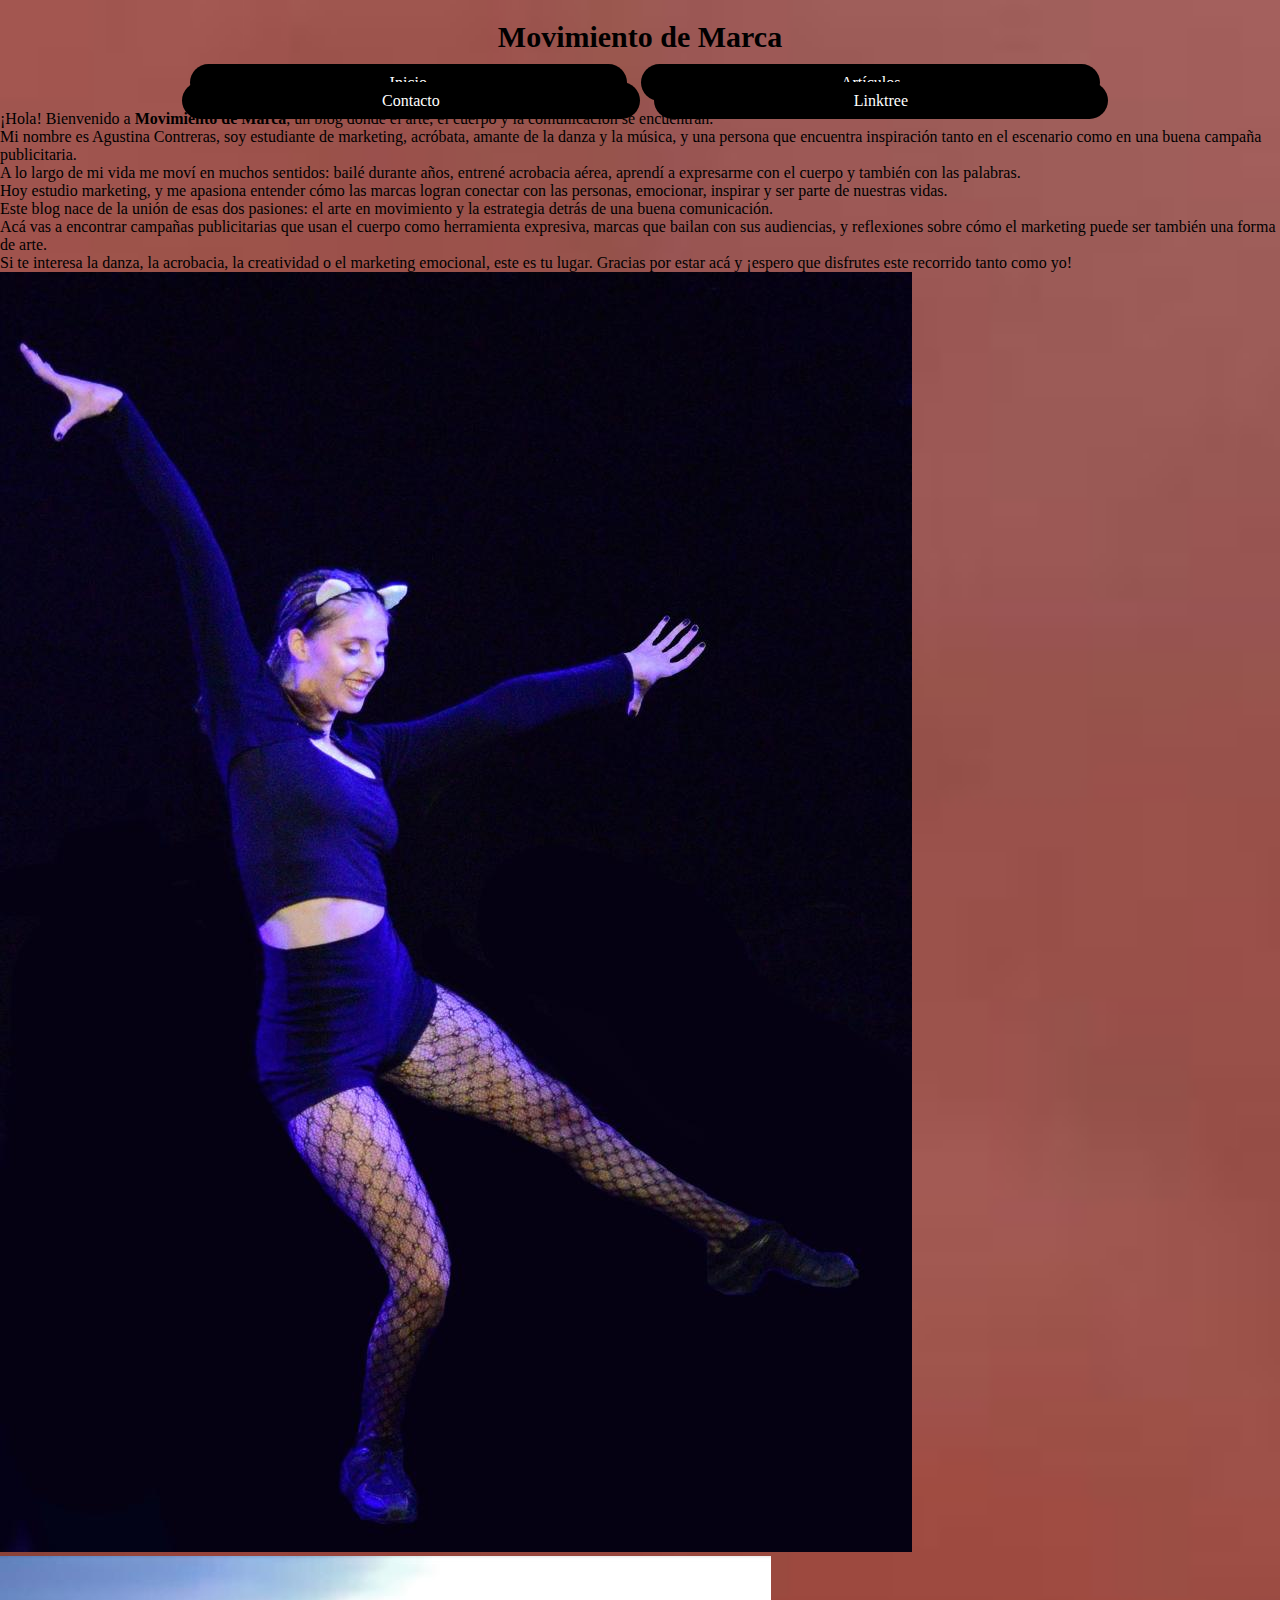
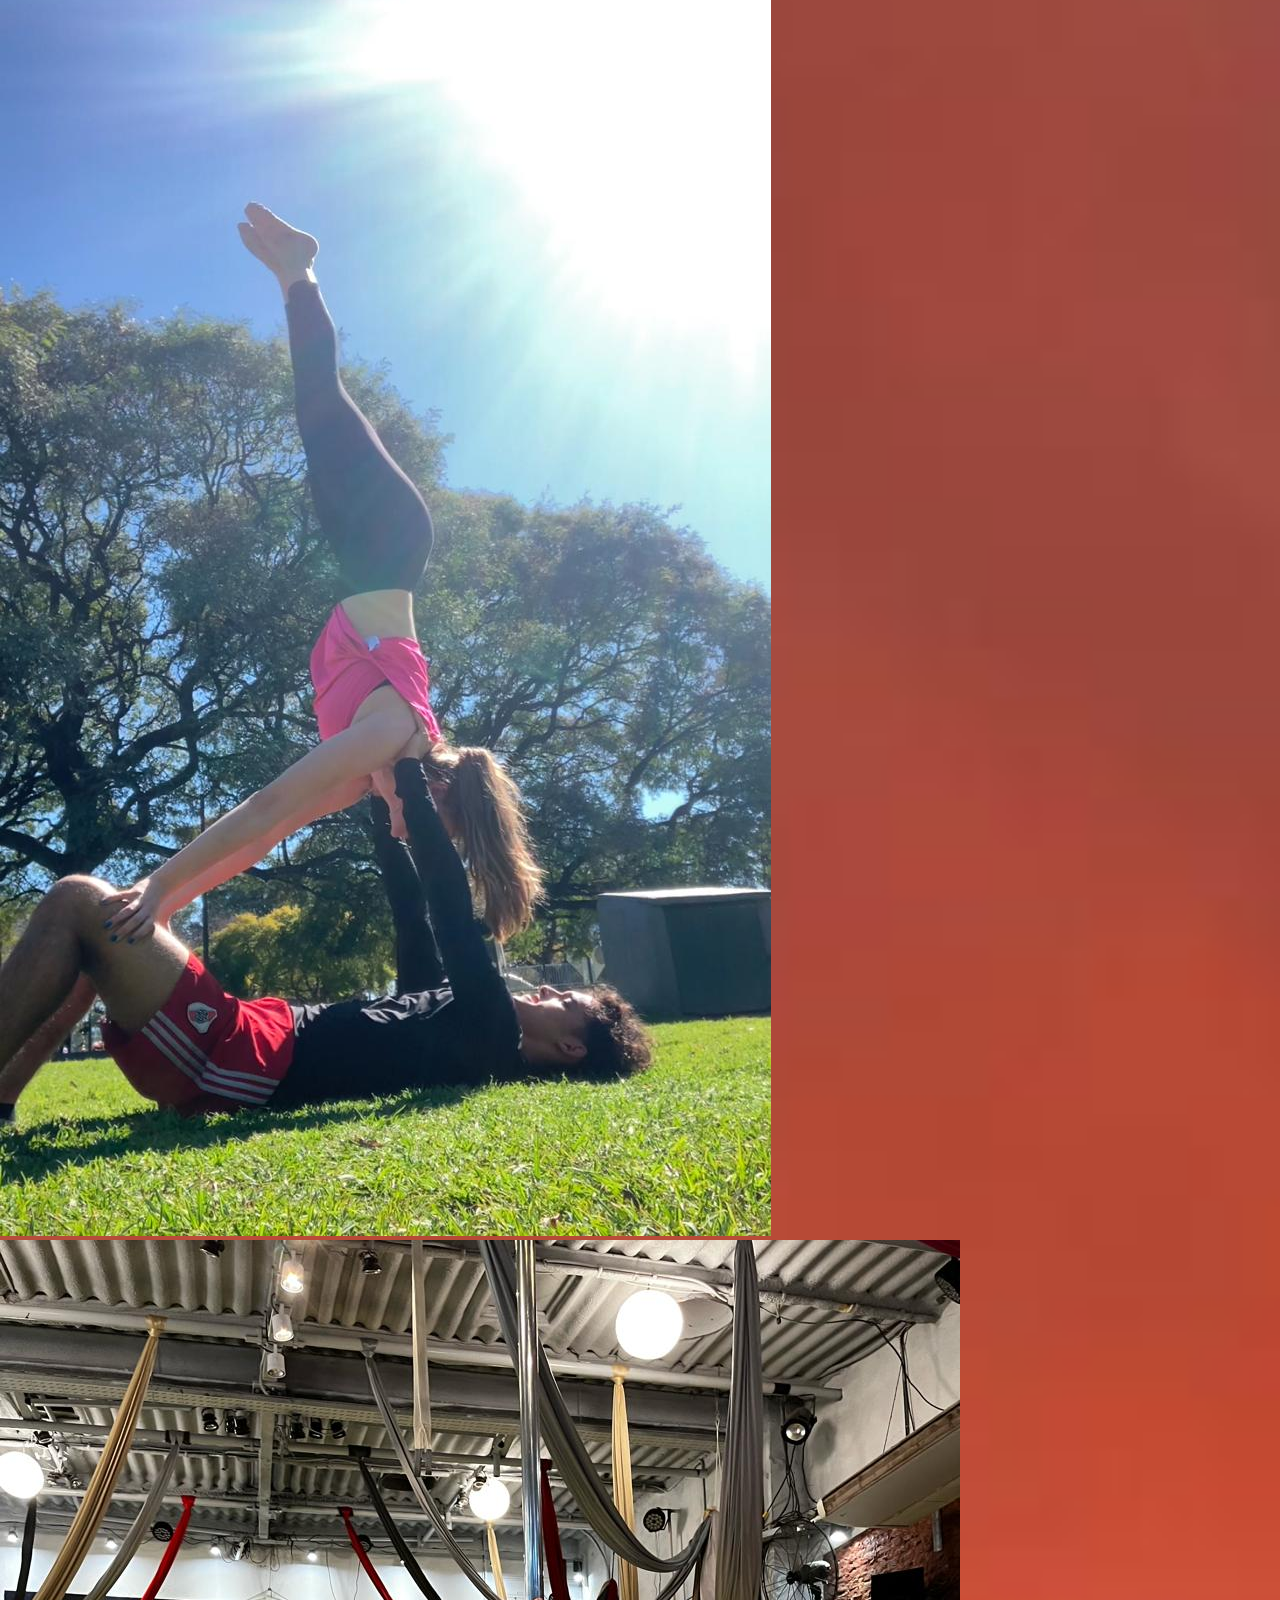
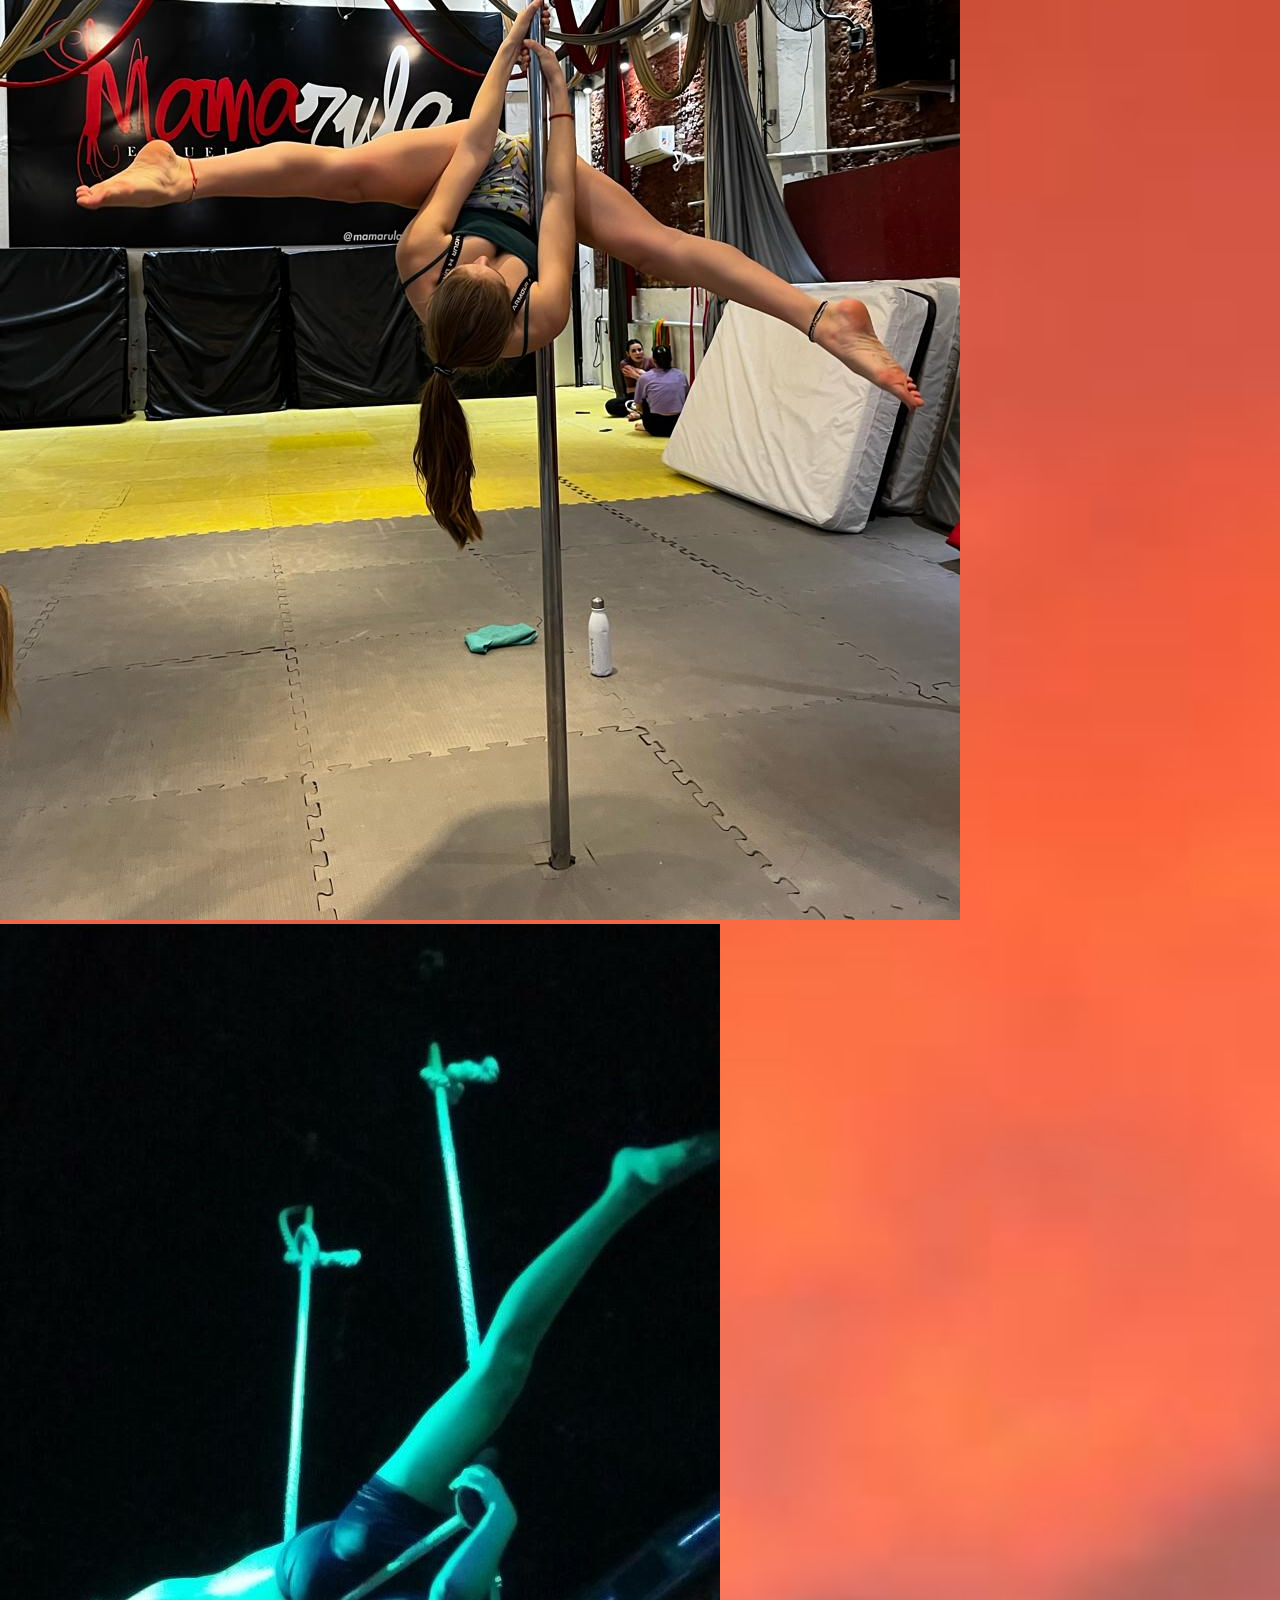
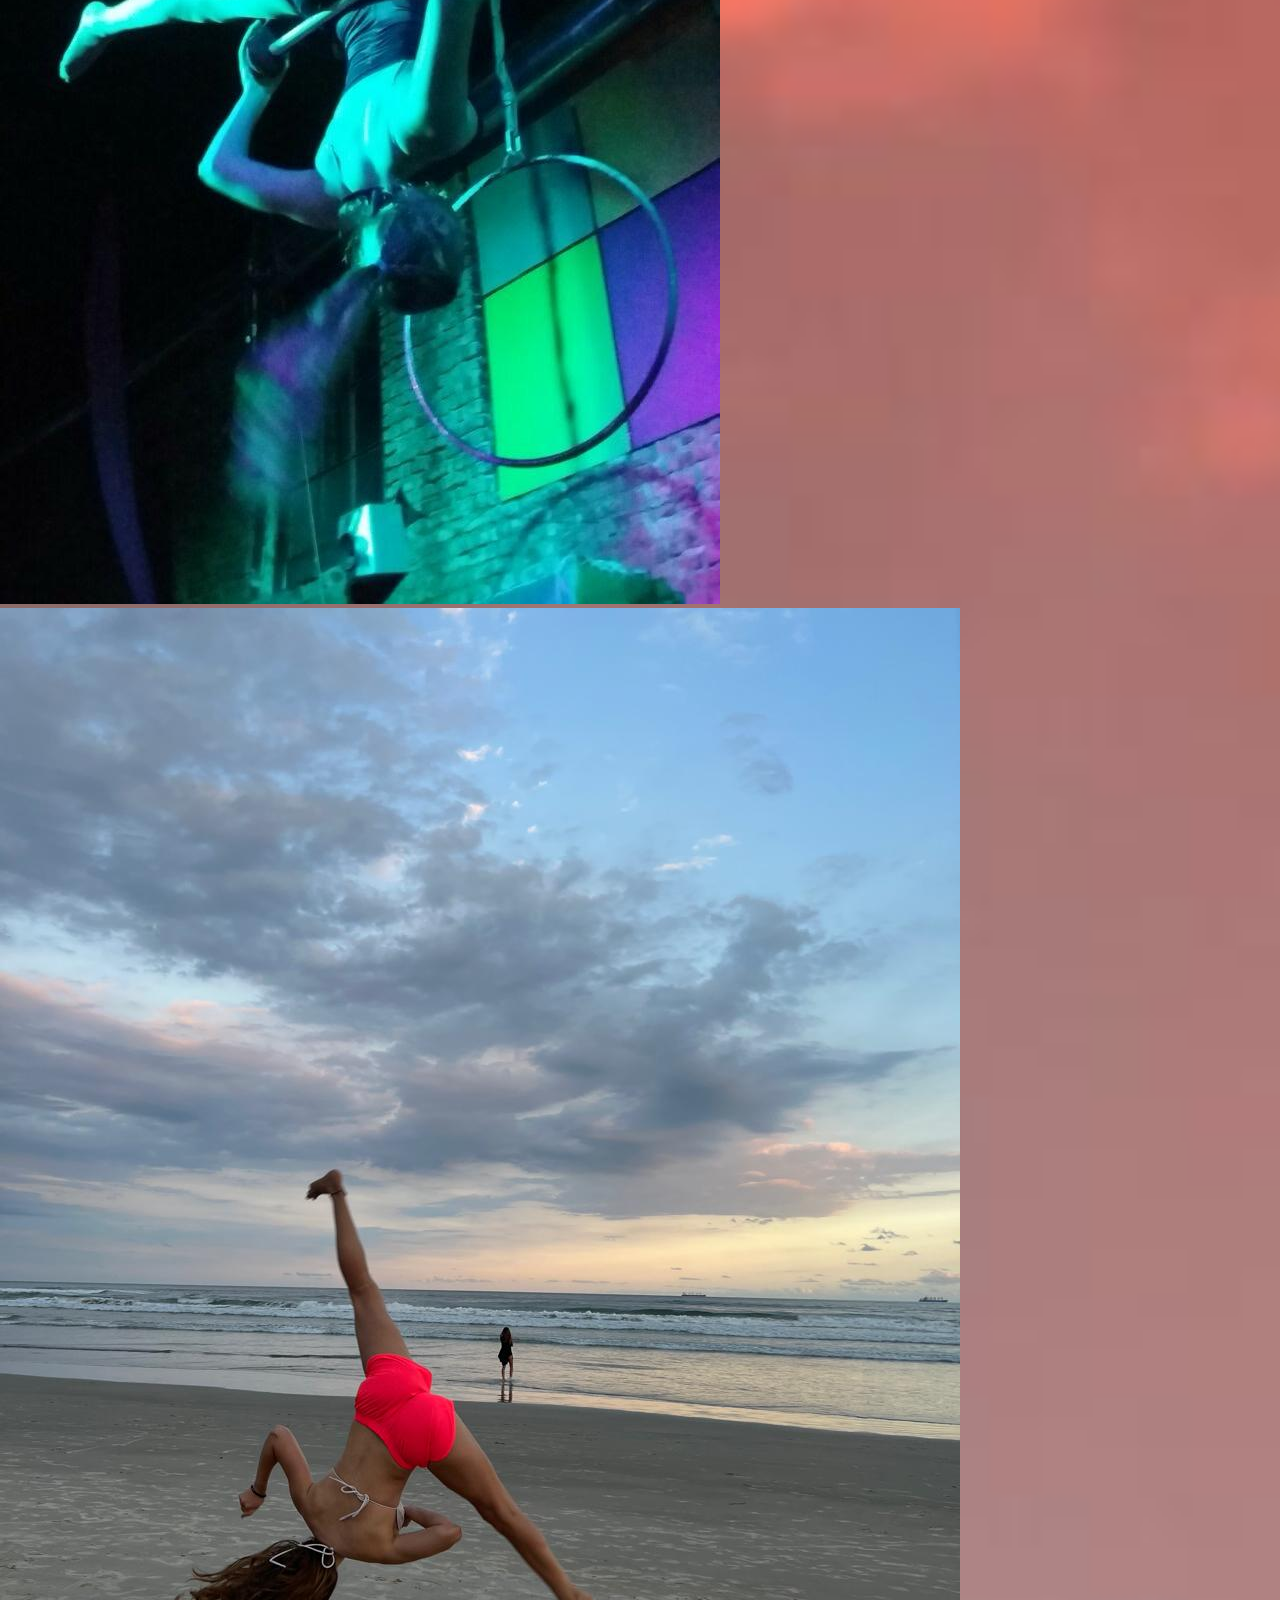
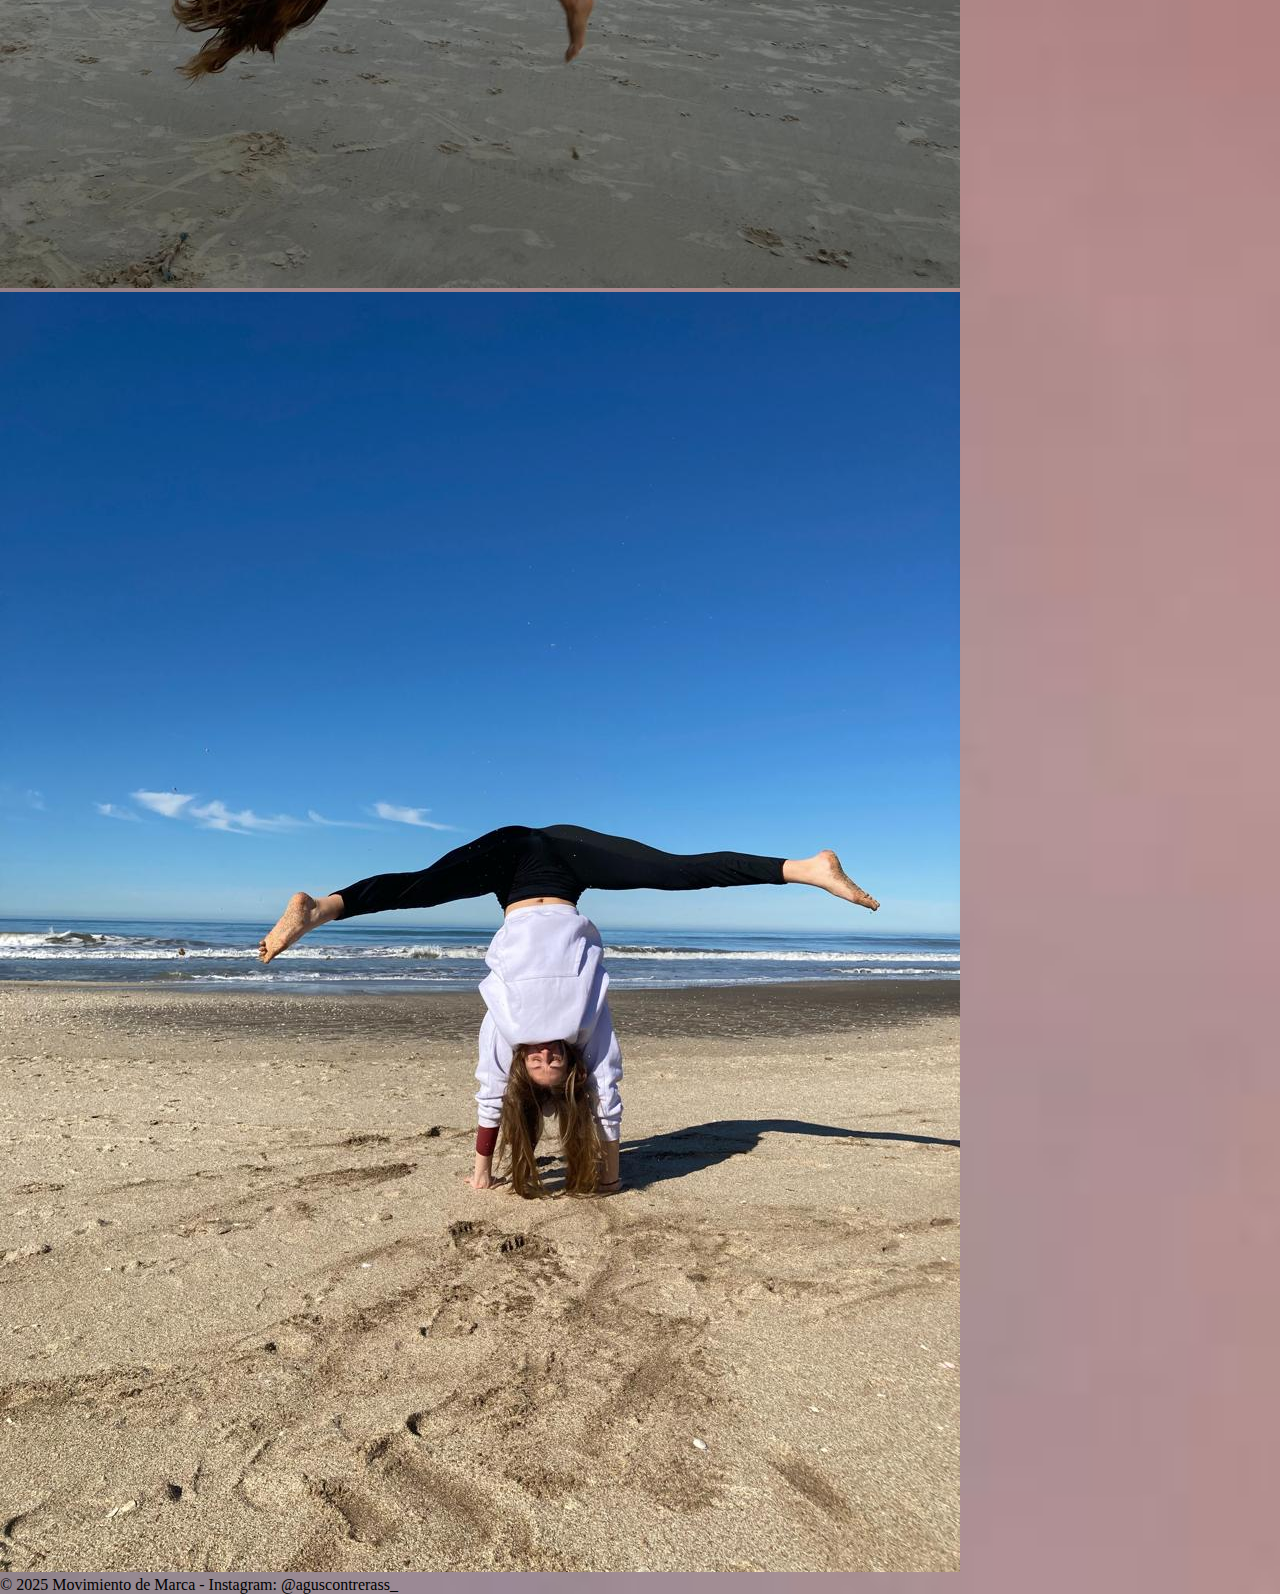
<file: index.html>
<!DOCTYPE html>
<html lang="es">
<head>
  <meta charset="UTF-8">
  <meta name="viewport" content="width=device-width, initial-scale=1.0">
  <title>Movimiento de Marca</title>
  <link rel="stylesheet" href="style.css">
  <link rel="shortcut icon" href="iconos/ballerina_icon.ico" type="image/x-icon">
</head>
<body>

  <header>
    <h1>Movimiento de Marca</h1>
    <nav>
      <ul>
        <li><a href="index.html">Inicio</a></li>
        <li><a href="articulos.html">Artículos</a></li>
        <li><a href="contacto.html">Contacto</a></li>
        <li><a href="Linktree/index.html">Linktree</a></li>
      </ul>
    </nav>
  </header>

  <main>
    <section class="intro">
  <p>
    ¡Hola! Bienvenido a <strong>Movimiento de Marca</strong>, un blog donde el arte, el cuerpo y la comunicación se encuentran. <br>
    Mi nombre es Agustina Contreras, soy estudiante de marketing, acróbata, amante de la danza y la música, y una persona que encuentra inspiración tanto en el escenario como en una buena campaña publicitaria. <br>
    A lo largo de mi vida me moví en muchos sentidos: bailé durante años, entrené acrobacia aérea, aprendí a expresarme con el cuerpo y también con las palabras. <br>Hoy estudio marketing, y me apasiona entender cómo las marcas logran conectar con las personas, emocionar, inspirar y ser parte de nuestras vidas. <br>
    Este blog nace de la unión de esas dos pasiones: el arte en movimiento y la estrategia detrás de una buena comunicación. <br>Acá vas a encontrar campañas publicitarias que usan el cuerpo como herramienta expresiva, marcas que bailan con sus audiencias, y reflexiones sobre cómo el marketing puede ser también una forma de arte. <br>
    Si te interesa la danza, la acrobacia, la creatividad o el marketing emocional, este es tu lugar. Gracias por estar acá y ¡espero que disfrutes este recorrido tanto como yo!
  </p>
  <img src="imagenes/WhatsApp Image 2025-05-21 at 17.25.47 (5).jpeg" alt="img">
   <img src="imagenes/WhatsApp Image 2025-05-21 at 17.20.45.jpeg" alt="img">
   <img src="imagenes/WhatsApp Image 2025-05-21 at 17.21.57.jpeg" alt="">
   <img src="imagenes/WhatsApp Image 2025-05-21 at 17.25.47 (1).jpeg" alt="">
   <img src="imagenes/WhatsApp Image 2025-05-21 at 17.25.47 (2).jpeg" alt="">
   <img src="imagenes/WhatsApp Image 2025-05-21 at 17.25.47 (3).jpeg" alt="">
</section>
  </main>

  <footer>
    <p>&copy; 2025 Movimiento de Marca - Instagram: @aguscontrerass_</p>
  </footer>

</body>
</html>
</file>
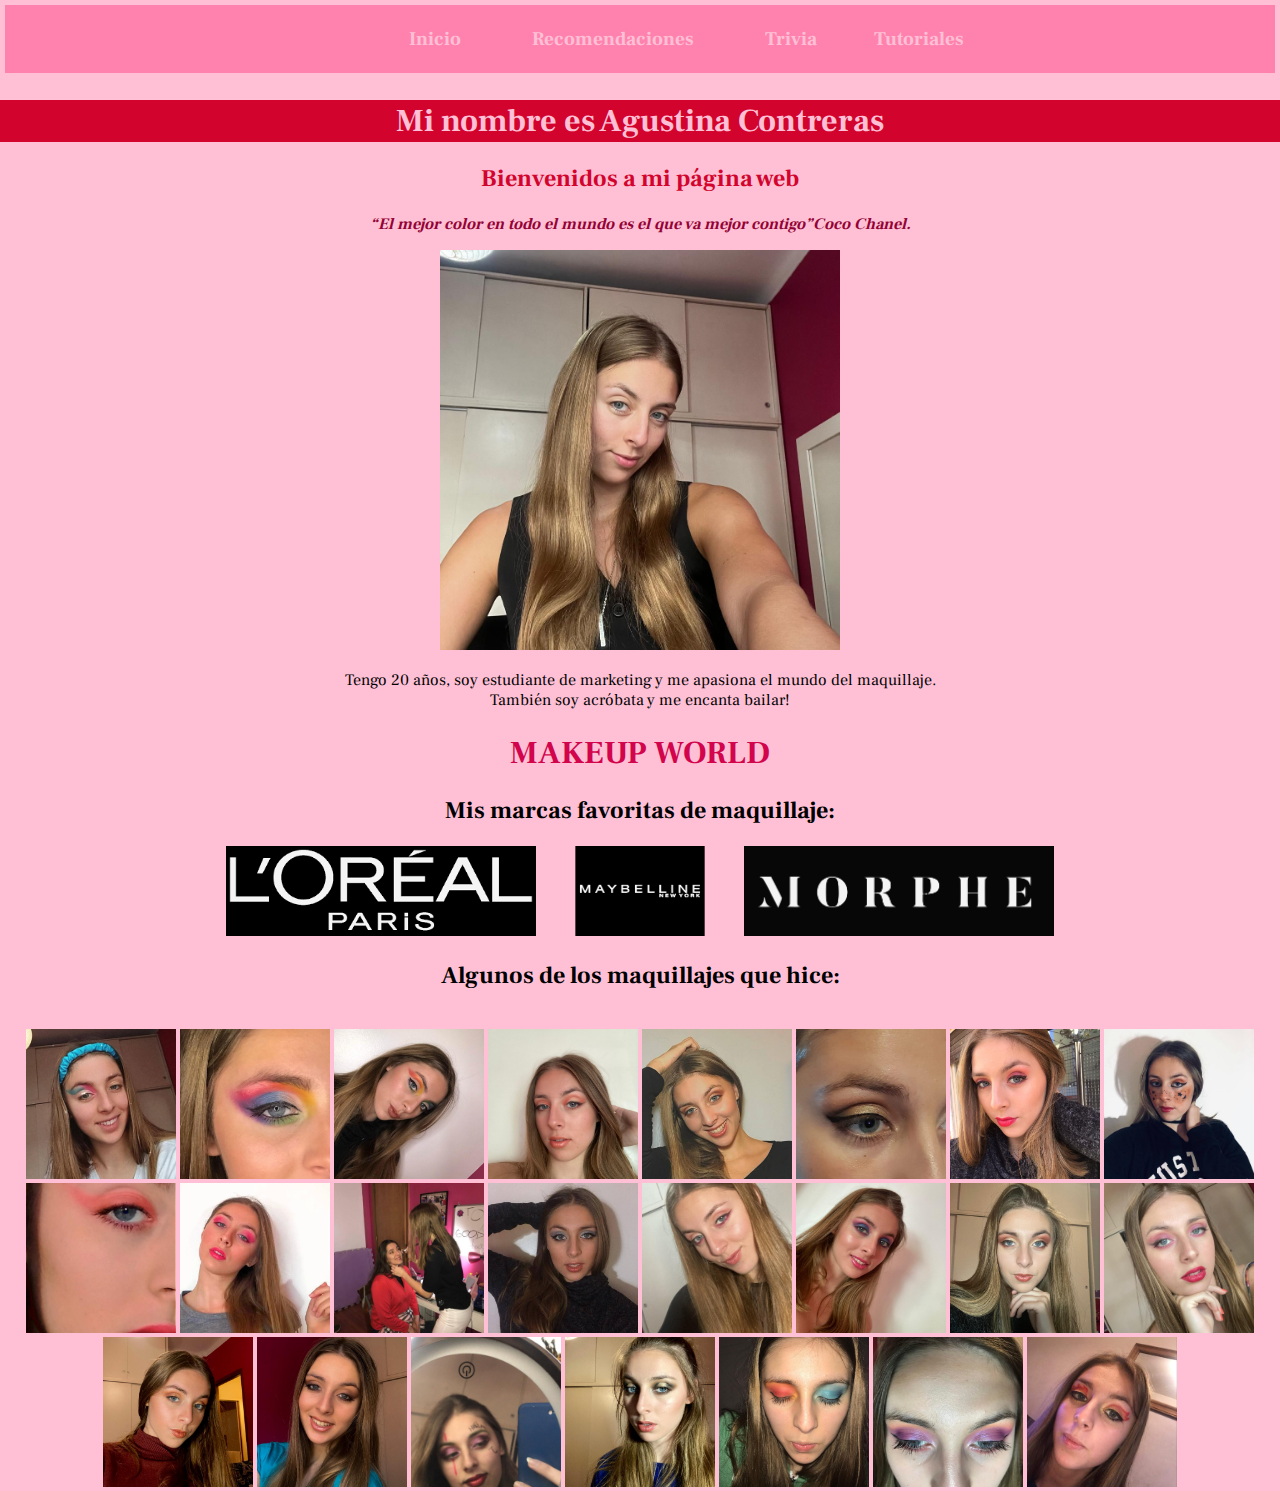
<file: identikit/index.html>
<!DOCTYPE html>
<html lang="es">
<head>
    <meta charset="UTF-8">
    <meta name="viewport" content="width=device-width, initial-scale=1.0">
    <title>Mi página web</title>
    <link rel="shortcut icon" href="iconos/icono.ico" type="image/x-icon">
    <style>
        img {
            width: 150px;
            height: 150px;
            object-fit: cover;
            align-items: center;
        }
        #Mifoto {
            width: 400px;
            height: 400px;
        }
        body{
           background-color:#ffc0d6;
           margin: 0;
        }
        nav {
            background-color: #ff82ae;
            text-align: center;
            font-size: larger;
            border:#ffc0d6 solid 5px;
            border-radius: 5px;
            font-family: "Frank Ruhl Libre", serif;
        }
        #nombre {
            background-color: #D2042D;
            text-align: center;
            color: #ffc0d6;
            font-family: "Frank Ruhl Libre", serif;
            
        }
        h2 {
            text-align: center;
            font-family: "Frank Ruhl Libre", serif;
        }
        p {
            text-align: center;
            font-family: "Frank Ruhl Libre", serif;

        }
        .frase{
            text-align: center;
            color: #930335;
            font-family:"Frank Ruhl Libre", serif;
            font-style: italic;
        }
        blockquote {
            text-align: center;
            font-family: "Frank Ruhl Libre", serif;

        }
        .makeup {
            color: #d2044c;
            text-align: center;
            font-family: "Frank Ruhl Libre", serif;

        }
        .bienvenidos {
            color:#D2042D;
            text-align: center;
            font-family: "Frank Ruhl Libre", serif;

        }
        #logo {
            width:200px;
            height: 90px;
            
        }
        #logo2 {
            width: 310px;
            height: 90px;
            text-decoration: none;
        }
        #logo3{
            width:310px;
            height: 90px;
            text-decoration: none;
        }
        a {
            text-decoration: none;
            color:#ffc0d6;
        }
    </style>
    <link rel="preconnect" href="https://fonts.googleapis.com">
    <link rel="preconnect" href="https://fonts.gstatic.com" crossorigin>
    <link href="https://fonts.googleapis.com/css2?family=Frank+Ruhl+Libre:wght@300..900&display=swap" rel="stylesheet">
    <link rel="preconnect" href="https://fonts.googleapis.com">

<link rel="preconnect" href="https://fonts.gstatic.com" crossorigin>
<link href="https://fonts.googleapis.com/css2?family=Frank+Ruhl+Libre:wght@300..900&family=Libre+Caslon+Text:ital,wght@0,400;0,700;1,400&display=swap" rel="stylesheet">

</head>
<body>
    <nav>
        <ul>
            <table align="center" width="50%">
                <tr>
                    <td width="33%"><a href="index.html"><strong>Inicio</strong></a></td>
                    <td width="33%"><a href="tabla.html"><strong>Recomendaciones</strong></a></td>
                    <td width="33%"><a href="trivia.html"><strong>Trivia</strong></a></td>
                    <td width="33%"><a href="tutoriales 1.html"><strong>Tutoriales</strong></a></td>
                </tr>
            </table>
        </ul>
    </nav>
    <h1 id="nombre">Mi nombre es Agustina Contreras</h1>
    <h2 class="bienvenidos">Bienvenidos a mi página web</h2>
    <blockquote class="frase"><strong>“El mejor color en todo el mundo es el que va mejor contigo”Coco Chanel.</strong></blockquote>
    <center><img id="Mifoto"src="imagenes/Mi foto.jpeg" alt="Fotografía de Agustina Contreras"</center>
    <blockquote>Tengo 20 años, soy estudiante de marketing y me apasiona el mundo del maquillaje. <br> También soy acróbata y me encanta bailar!</blockquote>
    <h1 class="makeup">MAKEUP WORLD</h1>
    <h2>Mis marcas favoritas de maquillaje:</h2>
    <a  href="https://www.loreal-paris.es/"target="_blank">
        <img id="logo3"src="iconos/loreal2.png" alt="Icono de loreal">
    </a>
    <a  href="https://www.maybelline.com.ar/"target="_blank">
        <img id="logo" src="iconos/Maybelline-Emblema.png" alt="Icono de maybelline">
    </a>
    <a  href="https://www.morphe.com/"target="_blank">
        <img id="logo2" src="iconos/Morphe Cosmetics Logo.png" alt="Icono de morphe">
    </a>
    <h2>Algunos de los maquillajes que hice:</h2> <br>
    <a href="https://www.instagram.com/aguscontreras_makeup/"target="_blank">
    <img src="imagenes/makeup1.jpeg" alt="Maquillaje" width="100">
    <img src="imagenes/makeup2.jpeg" alt="Maquillaje" width="100">
    <img src="imagenes/makeup22.jpeg" alt="Maquillaje" width="100">
    <img src="imagenes/makeup23.jpeg" alt="Maquillaje" width="100">
    <img src="imagenes/makeup5.jpeg" alt="Maquillaje" width="100">
    <img src="imagenes/makeup6.jpeg" alt="Maquillaje" width="100">
    <img src="imagenes/makeup7.jpeg" alt="Maquillaje" width="100">
    <img src="imagenes/makeup8.jpeg" alt="Maquillaje" width="100">
    <img src="imagenes/makeup9.jpeg" alt="Maquillaje" width="100">
    <img src="imagenes/makeup10.jpeg" alt="Maquillaje" width="100">
    <img src="imagenes/makeup11.jpeg" alt="Maquillaje" width="100">
    <img src="imagenes/makeup12.jpeg" alt="Maquillaje" width="100">
    <img src="imagenes/makeup14.jpeg" alt="Maquillaje" width="100">
    <img src="imagenes/makeup15.jpeg" alt="Maquillaje" width="100">
    <img src="imagenes/makeup16.jpeg" alt="Maquillaje" width="100">
    <img src="imagenes/makeup17.jpeg" alt="Maquillaje" width="100">
    <img src="imagenes/makeup18.jpeg" alt="Maquillaje" width="100">
    <img src="imagenes/makeup19.jpeg" alt="Maquillaje" width="100">
    <img src="imagenes/makeup20.jpeg" alt="Maquillaje" width="100">
    <img src="imagenes/makeup21.jpeg" alt="Maquillaje" width="100">
    <img src="imagenes/makeup3.jpeg" alt="Maquillaje" width="100">
    <img src="imagenes/makeup13.jpeg" alt="Maquillaje" width="100">
    <img src="imagenes/makeup4.jpeg" alt="Maquillaje" width="100"></a>
</body>
</html>
</file>
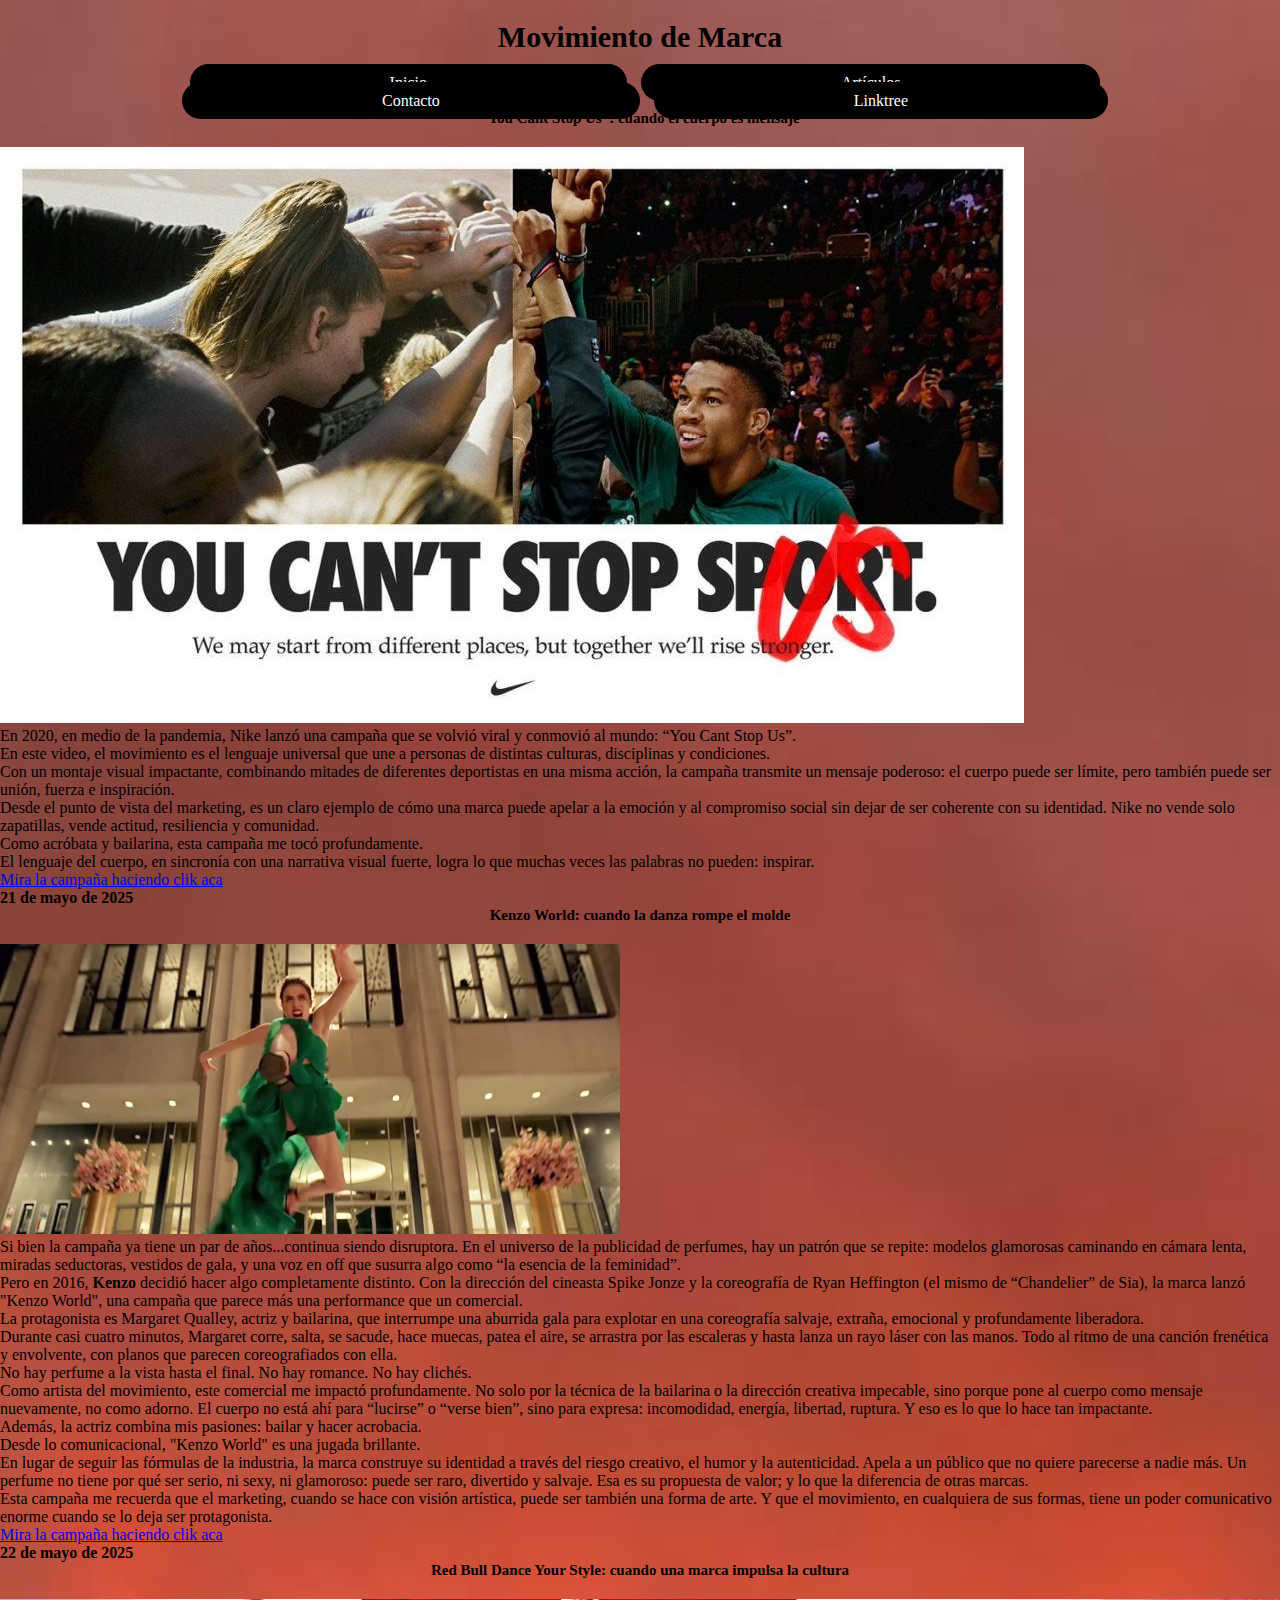
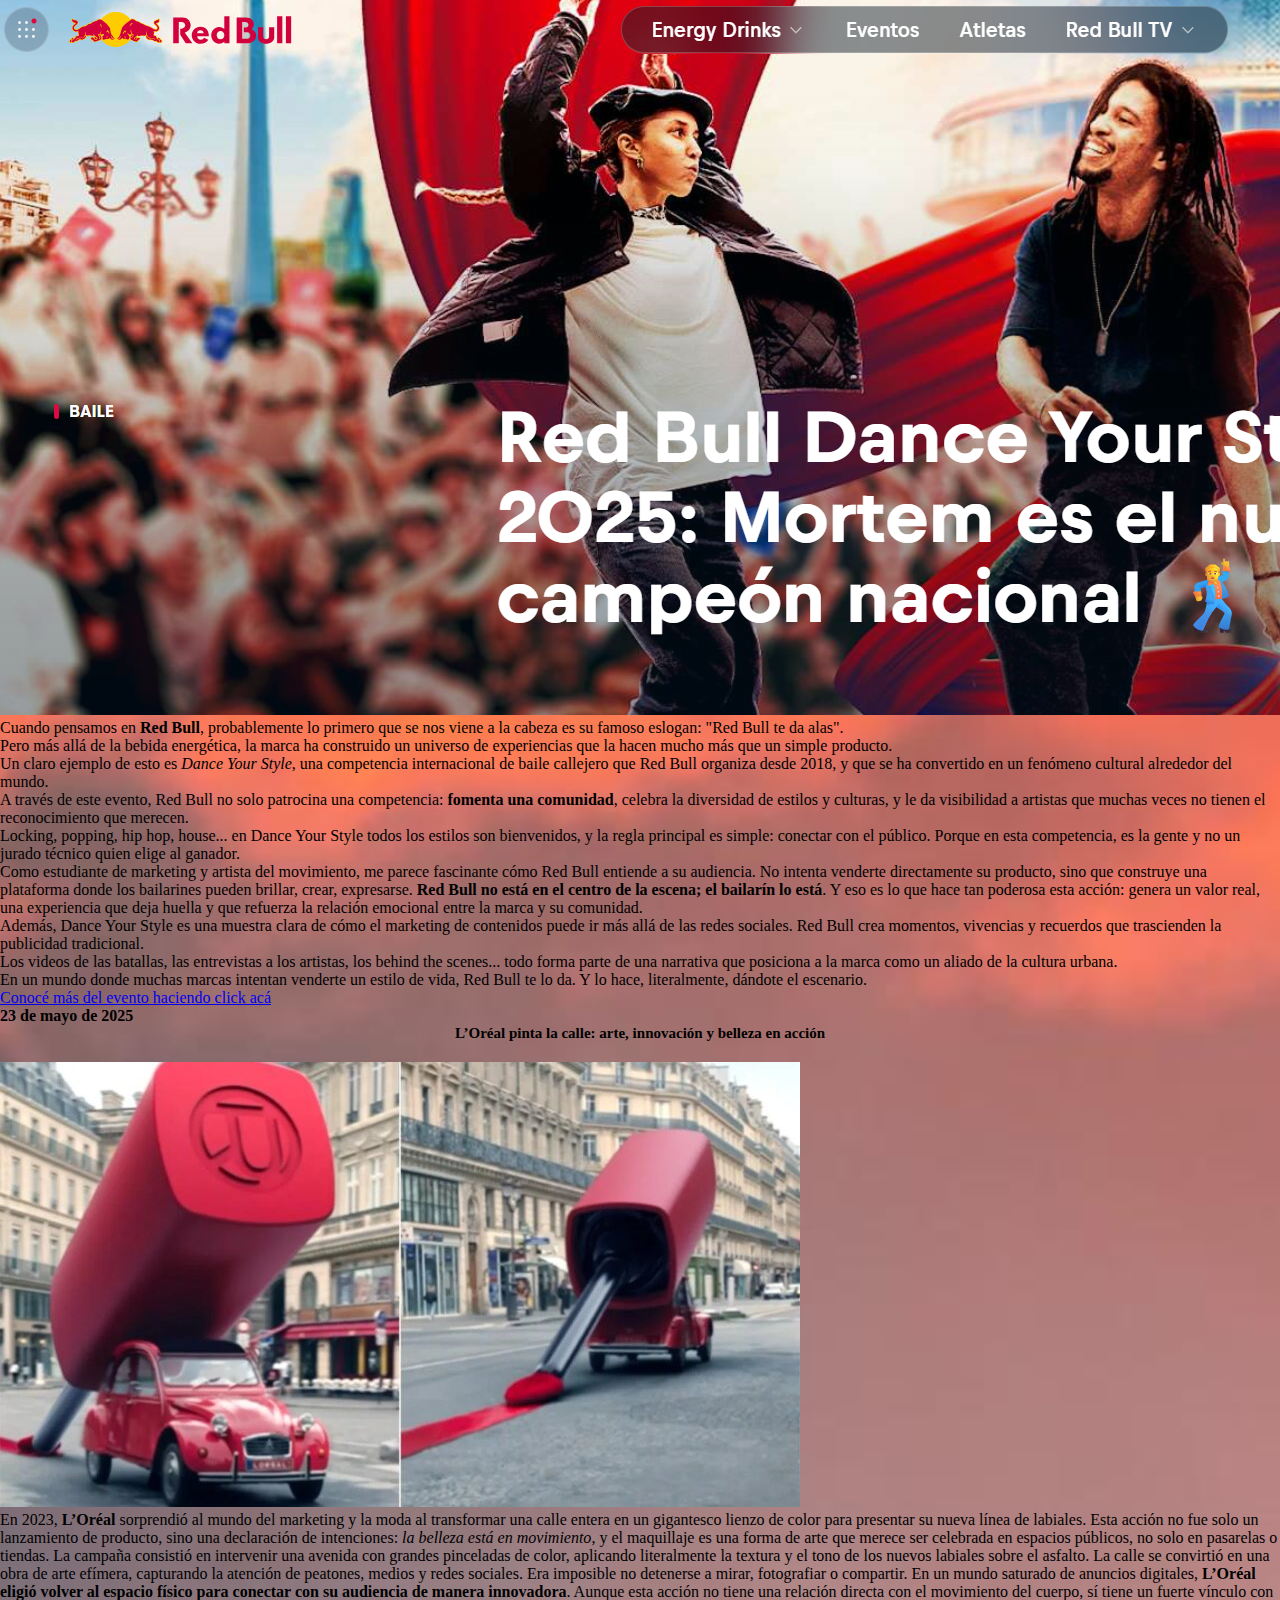
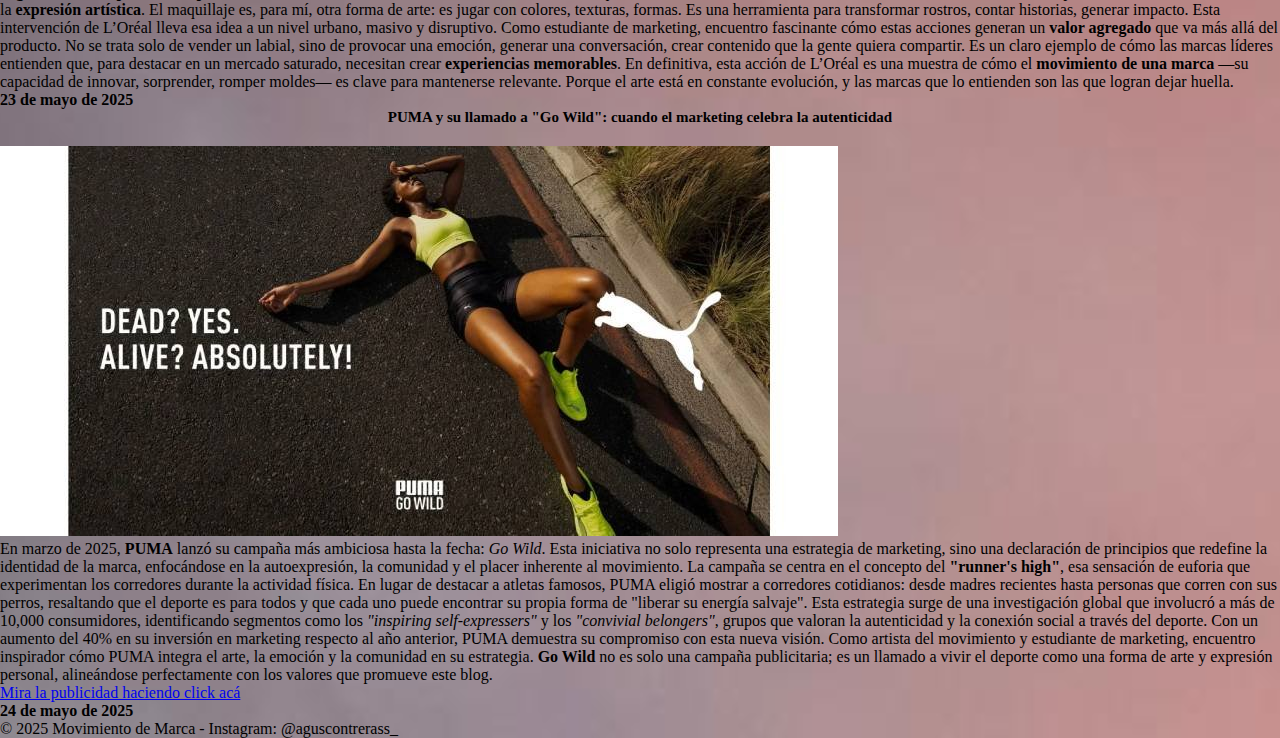
<file: articulos.html>
<!DOCTYPE html>
<html lang="es">
<head>
  <meta charset="UTF-8">
  <meta name="viewport" content="width=device-width, initial-scale=1.0">
  <title>Movimiento de Marca</title>
  <link rel="stylesheet" href="style.css">
  <link rel="shortcut icon" href="iconos/ballerina_icon.ico" type="image/x-icon">
</head>
<body>
    
  <header>
    <h1>Movimiento de Marca</h1>
    <nav>
      <ul>
        <li><a href="index.html">Inicio</a></li>
        <li><a href="articulos.html">Artículos</a></li>
        <li><a href="contacto.html">Contacto</a></li>
        <li><a href="Linktree/index.html">Linktree</a></li>
      </ul>
    </nav>
  </header>
    <main>
   <section class="grid-articulos">
      
      <!-- Artículo 1 -->
     <article>
  <h2>“You Cant Stop Us”: cuando el cuerpo es mensaje</h2>
  <img src="imagenes/nikecampaing.jpg" alt="Campaña Nike - You Can't Stop Us">
  <p>
    En 2020, en medio de la pandemia, Nike lanzó una campaña que se volvió viral y conmovió al mundo: “You Cant Stop Us”. <br> En este video, el movimiento es el lenguaje universal que une a personas de distintas culturas, disciplinas y condiciones.
    <br>Con un montaje visual impactante, combinando mitades de diferentes deportistas en una misma acción, la campaña transmite un mensaje poderoso: el cuerpo puede ser límite, pero también puede ser unión, fuerza e inspiración. <br>
    Desde el punto de vista del marketing, es un claro ejemplo de cómo una marca puede apelar a la emoción y al compromiso social sin dejar de ser coherente con su identidad. Nike no vende solo zapatillas, vende actitud, resiliencia y comunidad. <br>
    Como acróbata y bailarina, esta campaña me tocó profundamente. <br>El lenguaje del cuerpo, en sincronía con una narrativa visual fuerte, logra lo que muchas veces las palabras no pueden: inspirar.
  </p>
<p>
     <a href="https://youtu.be/pcXTnyCmQbg?si=ZTDsO1XQMlwcO_99"target="_blank">Mira la campaña haciendo clik aca</a>
</p>
  <time datetime="2025-05-21"><strong>21 de mayo de 2025</strong></time>
</article>
 <!-- Artículo 2 -->
<article>
   <h2>Kenzo World: cuando la danza rompe el molde</h2>
  <img src="imagenes/kenzoworldfragance.jpg" alt="Kenzo World campaña de danza">
  <p>
    Si bien la campaña ya tiene un par de años...continua siendo disruptora. En el universo de la publicidad de perfumes, hay un patrón que se repite: modelos glamorosas caminando en cámara lenta, miradas seductoras, vestidos de gala, y una voz en off que susurra algo como “la esencia de la feminidad”. <br> Pero en 2016, <strong>Kenzo</strong> decidió hacer algo completamente distinto.  
    Con la dirección del cineasta Spike Jonze y la coreografía de Ryan Heffington (el mismo de “Chandelier” de Sia), la marca lanzó "Kenzo World", una campaña que parece más una performance que un comercial. <br> La protagonista es Margaret Qualley, actriz y bailarina, que interrumpe una aburrida gala para explotar en una coreografía salvaje, extraña, emocional y profundamente liberadora. <br>
    Durante casi cuatro minutos, Margaret corre, salta, se sacude, hace muecas, patea el aire, se arrastra por las escaleras y hasta lanza un rayo láser con las manos. Todo al ritmo de una canción frenética y envolvente, con planos que parecen coreografiados con ella. <br> No hay perfume a la vista hasta el final. No hay romance. No hay clichés.
    <br> Como artista del movimiento, este comercial me impactó profundamente. No solo por la técnica de la bailarina o la dirección creativa impecable, sino porque pone al cuerpo como mensaje nuevamente, no como adorno. El cuerpo no está ahí para “lucirse” o “verse bien”, sino para expresa: incomodidad, energía, libertad, ruptura. Y eso es lo que lo hace tan impactante. <br> Además, la actriz combina mis pasiones: bailar y hacer acrobacia. <br>  
    Desde lo comunicacional, "Kenzo World" es una jugada brillante. <br>En lugar de seguir las fórmulas de la industria, la marca construye su identidad a través del riesgo creativo, el humor y la autenticidad. Apela a un público que no quiere parecerse a nadie más. Un perfume no tiene por qué ser serio, ni sexy, ni glamoroso: puede ser raro, divertido y salvaje. Esa es su propuesta de valor; y lo que la diferencia de otras marcas. <br>
    Esta campaña me recuerda que el marketing, cuando se hace con visión artística, puede ser también una forma de arte. Y que el movimiento, en cualquiera de sus formas, tiene un poder comunicativo enorme cuando se lo deja ser protagonista.
  </p>
  <p>
     <a href="https://youtu.be/itqQS_gpNHM?si=N8TVPupyoW5dpuDK"target="_blank">Mira la campaña haciendo clik aca</a>
</p>
  <time datetime="2025-05-21"><strong>22 de mayo de 2025</strong></time>
</article>
 <!-- Artículo 3 -->
<article>
  <h2>Red Bull Dance Your Style: cuando una marca impulsa la cultura</h2>
  <img src="imagenes/redbull.png" alt="Red Bull Dance Your Style evento">
  <p>
    Cuando pensamos en <strong>Red Bull</strong>, probablemente lo primero que se nos viene a la cabeza es su famoso eslogan: "Red Bull te da alas". <br>Pero más allá de la bebida energética, la marca ha construido un universo de experiencias que la hacen mucho más que un simple producto. <br>Un claro ejemplo de esto es <em>Dance Your Style</em>, una competencia internacional de baile callejero que Red Bull organiza desde 2018, y que se ha convertido en un fenómeno cultural alrededor del mundo. <br>A través de este evento, Red Bull no solo patrocina una competencia: <strong>fomenta una comunidad</strong>, celebra la diversidad de estilos y culturas, y le da visibilidad a artistas que muchas veces no tienen el reconocimiento que merecen. <br>Locking, popping, hip hop, house... en Dance Your Style todos los estilos son bienvenidos, y la regla principal es simple: conectar con el público. Porque en esta competencia, es la gente y no un jurado técnico quien elige al ganador.
    <br>Como estudiante de marketing y artista del movimiento, me parece fascinante cómo Red Bull entiende a su audiencia. No intenta venderte directamente su producto, sino que construye una plataforma donde los bailarines pueden brillar, crear, expresarse. <strong>Red Bull no está en el centro de la escena; el bailarín lo está</strong>. Y eso es lo que hace tan poderosa esta acción: genera un valor real, una experiencia que deja huella y que refuerza la relación emocional entre la marca y su comunidad. <br>
    Además, Dance Your Style es una muestra clara de cómo el marketing de contenidos puede ir más allá de las redes sociales. Red Bull crea momentos, vivencias y recuerdos que trascienden la publicidad tradicional. <br> Los videos de las batallas, las entrevistas a los artistas, los behind the scenes... todo forma parte de una narrativa que posiciona a la marca como un aliado de la cultura urbana.
    <br>En un mundo donde muchas marcas intentan venderte un estilo de vida, Red Bull te lo da. Y lo hace, literalmente, dándote el escenario.
  </p>
  <p>
     <a href="https://youtu.be/WC9R46OnBjQ?si=2cXGFYzvbOENrKti"target="_blank">Conocé más del evento haciendo click acá</a>
</p>
  <time datetime="2025-05-22"><strong>23 de mayo de 2025</strong></time>
</article>
     <!-- Artículo 4 -->
<article>
  <h2>L’Oréal pinta la calle: arte, innovación y belleza en acción</h2>
  <img src="imagenes/Loreal.jpg" alt="L'Oreal acción de marketing en la calle">
  <p>
    En 2023, <strong>L’Oréal</strong> sorprendió al mundo del marketing y la moda al transformar una calle entera en un gigantesco lienzo de color para presentar su nueva línea de labiales. Esta acción no fue solo un lanzamiento de producto, sino una declaración de intenciones: <em>la belleza está en movimiento</em>, y el maquillaje es una forma de arte que merece ser celebrada en espacios públicos, no solo en pasarelas o tiendas.
    La campaña consistió en intervenir una avenida con grandes pinceladas de color, aplicando literalmente la textura y el tono de los nuevos labiales sobre el asfalto. La calle se convirtió en una obra de arte efímera, capturando la atención de peatones, medios y redes sociales. Era imposible no detenerse a mirar, fotografiar o compartir. En un mundo saturado de anuncios digitales, <strong>L’Oréal eligió volver al espacio físico para conectar con su audiencia de manera innovadora</strong>.
    Aunque esta acción no tiene una relación directa con el movimiento del cuerpo, sí tiene un fuerte vínculo con la <strong>expresión artística</strong>. El maquillaje es, para mí, otra forma de arte: es jugar con colores, texturas, formas. Es una herramienta para transformar rostros, contar historias, generar impacto. Esta intervención de L’Oréal lleva esa idea a un nivel urbano, masivo y disruptivo.
    Como estudiante de marketing, encuentro fascinante cómo estas acciones generan un <strong>valor agregado</strong> que va más allá del producto. No se trata solo de vender un labial, sino de provocar una emoción, generar una conversación, crear contenido que la gente quiera compartir. Es un claro ejemplo de cómo las marcas líderes entienden que, para destacar en un mercado saturado, necesitan crear <strong>experiencias memorables</strong>.
    En definitiva, esta acción de L’Oréal es una muestra de cómo el <strong>movimiento de una marca</strong> —su capacidad de innovar, sorprender, romper moldes— es clave para mantenerse relevante. Porque el arte está en constante evolución, y las marcas que lo entienden son las que logran dejar huella.
  </p>
  <time datetime="2025-05-22"><strong>23 de mayo de 2025</strong></time>
</article>
  <!-- Artículo 5 -->
  <article>
  <h2>PUMA y su llamado a "Go Wild": cuando el marketing celebra la autenticidad</h2>
  <img src="imagenes/Puma.jpg" alt="PUMA Go Wild campaña">
  <p>
    En marzo de 2025, <strong>PUMA</strong> lanzó su campaña más ambiciosa hasta la fecha: <em>Go Wild</em>. Esta iniciativa no solo representa una estrategia de marketing, sino una declaración de principios que redefine la identidad de la marca, enfocándose en la autoexpresión, la comunidad y el placer inherente al movimiento.
    La campaña se centra en el concepto del <strong>"runner's high"</strong>, esa sensación de euforia que experimentan los corredores durante la actividad física. En lugar de destacar a atletas famosos, PUMA eligió mostrar a corredores cotidianos: desde madres recientes hasta personas que corren con sus perros, resaltando que el deporte es para todos y que cada uno puede encontrar su propia forma de "liberar su energía salvaje".
    Esta estrategia surge de una investigación global que involucró a más de 10,000 consumidores, identificando segmentos como los <em>"inspiring self-expressers"</em> y los <em>"convivial belongers"</em>, grupos que valoran la autenticidad y la conexión social a través del deporte. Con un aumento del 40% en su inversión en marketing respecto al año anterior, PUMA demuestra su compromiso con esta nueva visión.
    Como artista del movimiento y estudiante de marketing, encuentro inspirador cómo PUMA integra el arte, la emoción y la comunidad en su estrategia. <strong>Go Wild</strong> no es solo una campaña publicitaria; es un llamado a vivir el deporte como una forma de arte y expresión personal, alineándose perfectamente con los valores que promueve este blog.
  </p>
   <p>
     <a href="https://youtu.be/LaI7Ty0UeRk?si=jizhwAtW28hSi2cj"target="_blank">Mira la publicidad haciendo click acá</a>
</p>
  <time datetime="2025-05-23"><strong>24 de mayo de 2025</strong></time>
</article>

    </section>
    </main>
<footer>
    <p>&copy; 2025 Movimiento de Marca - Instagram: @aguscontrerass_</p>
  </footer>

   </body>
</html>
</file>
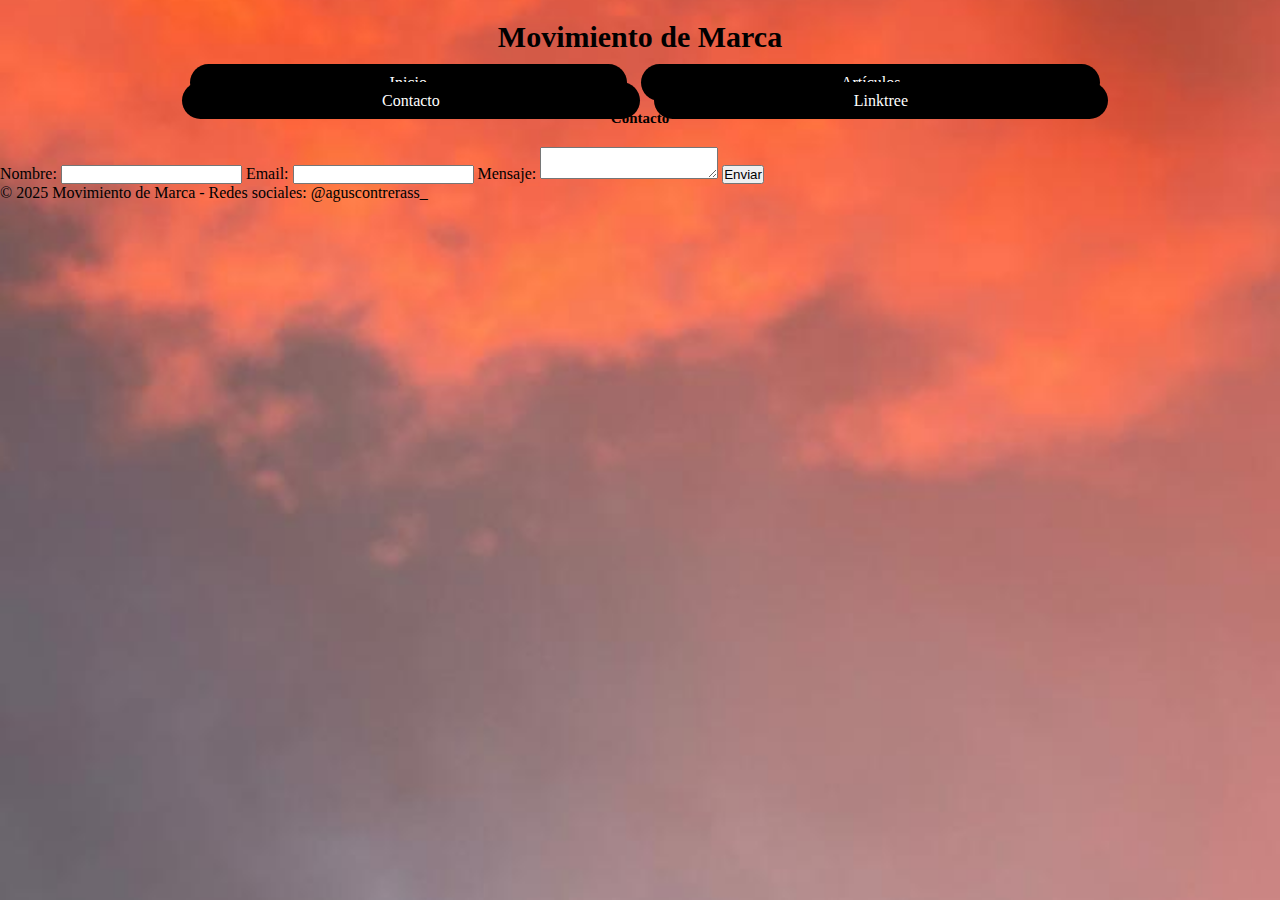
<file: contacto.html>
<!DOCTYPE html>
<html lang="es">
<head>
  <meta charset="UTF-8">
  <meta name="viewport" content="width=device-width, initial-scale=1.0">
  <title>Movimiento de Marca</title>
  <link rel="stylesheet" href="style.css">
  <link rel="shortcut icon" href="iconos/ballerina_icon.ico" type="image/x-icon">
</head>
<body>
    
  <header>
    <h1>Movimiento de Marca</h1>
    <nav>
      <ul>
        <li><a href="index.html">Inicio</a></li>
        <li><a href="articulos.html">Artículos</a></li>
        <li><a href="contacto.html">Contacto</a></li>
        <li><a href="Linktree/index.html">Linktree</a></li>
      </ul>
    </nav>
  </header>
  <main>
  <section>
      <h2>Contacto</h2>
      <form>
        <label for="nombre">Nombre:</label>
        <input type="text" id="nombre" name="nombre" required>

        <label for="email">Email:</label>
        <input type="email" id="email" name="email" required>

        <label for="mensaje">Mensaje:</label>
        <textarea id="mensaje" name="mensaje" required></textarea>

        <button type="submit">Enviar</button>
      </form>
    </section>
  </main>

  <footer>
    <p>&copy; 2025 Movimiento de Marca - Redes sociales: @aguscontrerass_</p>
  </footer>

</body>
</html>
</file>
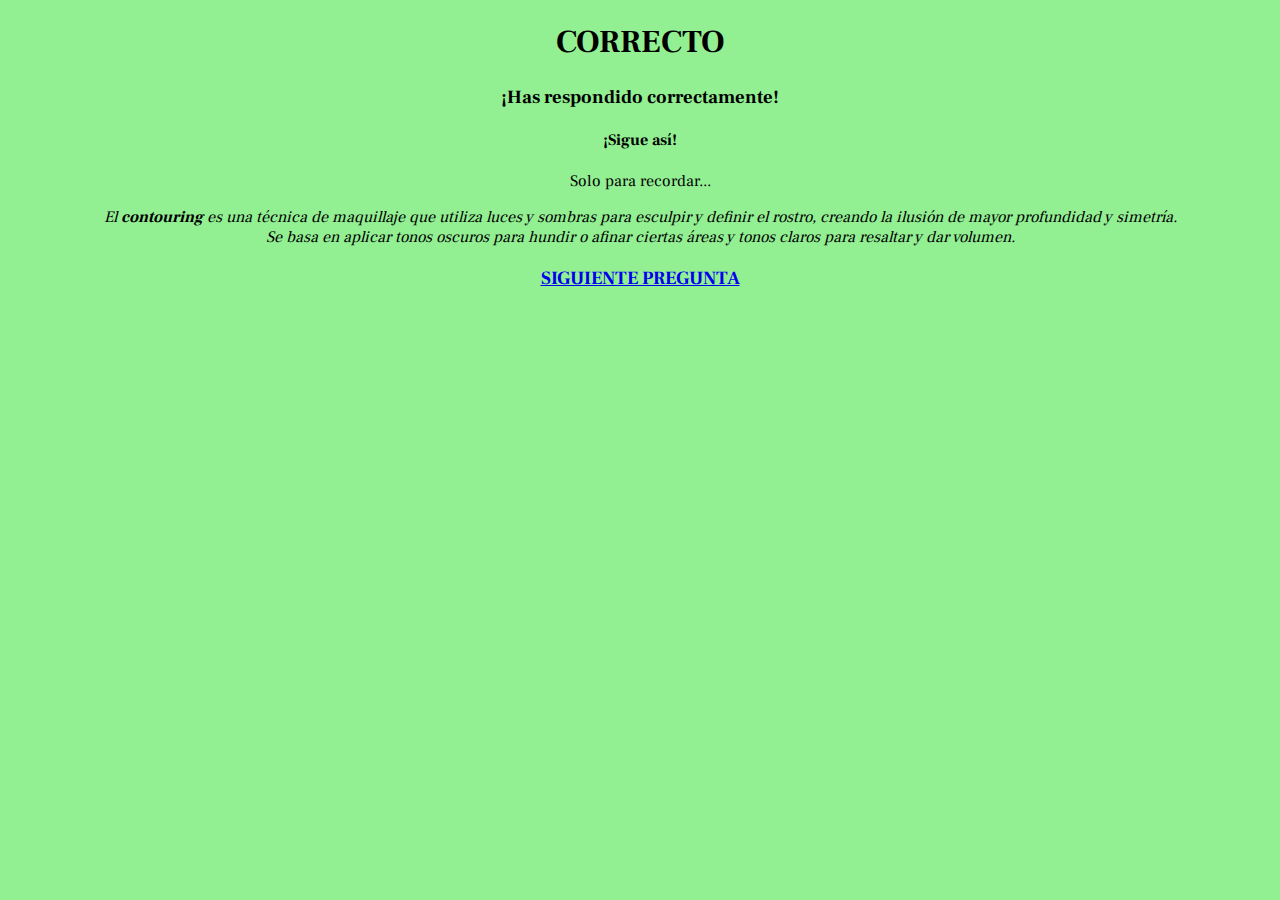
<file: identikit/correcto1.html>
<!DOCTYPE html>
<html lang="en">
<head>
    <meta charset="UTF-8">
    <meta name="viewport" content="width=device-width, initial-scale=1.0">
    <title>Pregunta1</title>
    <link rel="shortcut icon" href="iconos/icono.ico" type="image/x-icon">
    <style>
        body {
            background-color: rgb(146, 239, 146)
        }
        h1 {
            text-align: center;
            font-family: "Frank Ruhl Libre", serif;
        }
        h3 {
            text-align: center;
            font-family: "Frank Ruhl Libre", serif;
        }
        h4 {
            text-align: center; 
            font-family: "Frank Ruhl Libre", serif;
        }
        p {
            text-align: center;
            font-family: "Frank Ruhl Libre", serif;
        }
        blockquote {
            text-align: center;
            font-family: "Frank Ruhl Libre", serif;
        }
    </style>
<link rel="preconnect" href="https://fonts.googleapis.com">
<link rel="preconnect" href="https://fonts.gstatic.com" crossorigin>
<link href="https://fonts.googleapis.com/css2?family=Frank+Ruhl+Libre:wght@300..900&display=swap" rel="stylesheet">
<link rel="preconnect" href="https://fonts.googleapis.com">
</head>
<body>
    <h1>CORRECTO</h1>
    <h3>¡Has respondido correctamente!</h3>
    <h4>¡Sigue así!</h4>
    <p>Solo para recordar...</p>
    <blockquote> <i>El <strong>contouring</strong> es una técnica de maquillaje que utiliza luces y sombras para esculpir y definir el rostro, creando la ilusión de mayor profundidad y simetría. <br>Se basa en aplicar tonos oscuros para hundir o afinar ciertas áreas y tonos claros para resaltar y dar volumen.</i></blockquote>
    <a href="pregunta2.html"><h3>SIGUIENTE PREGUNTA</h3></a>
</body>
</html>
</file>
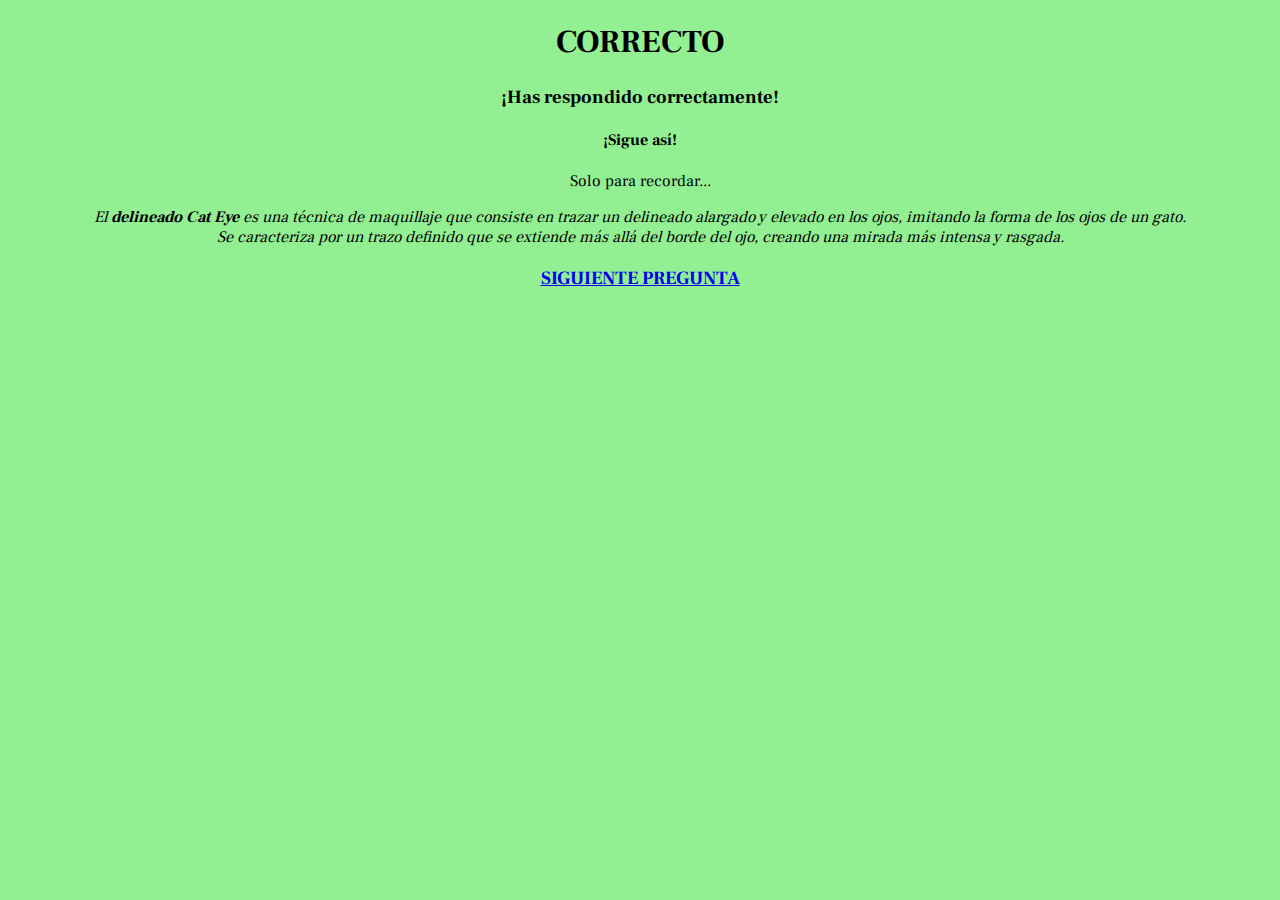
<file: identikit/correcto2.html>
<!DOCTYPE html>
<html lang="en">
<head>
    <meta charset="UTF-8">
    <meta name="viewport" content="width=device-width, initial-scale=1.0">
    <title>Pregunta2</title>
    <link rel="shortcut icon" href="iconos/icono.ico" type="image/x-icon">
    <style>
        body {
            background-color: rgb(146, 239, 146)
        }
        h1 {
            text-align: center;
            font-family: "Frank Ruhl Libre", serif;
        }
        h3 {
            text-align: center;
            font-family: "Frank Ruhl Libre", serif;
        }
        h4 {
            text-align: center;
            font-family: "Frank Ruhl Libre", serif;
        }
        p {
            text-align: center;
            font-family: "Frank Ruhl Libre", serif;
        }
        blockquote {
            text-align: center;
            font-family: "Frank Ruhl Libre", serif;
        }
    </style>
<link rel="preconnect" href="https://fonts.googleapis.com">
<link rel="preconnect" href="https://fonts.gstatic.com" crossorigin>
<link href="https://fonts.googleapis.com/css2?family=Frank+Ruhl+Libre:wght@300..900&display=swap" rel="stylesheet">
<link rel="preconnect" href="https://fonts.googleapis.com">
</head>
<body>
    <h1>CORRECTO</h1>
    <h3>¡Has respondido correctamente!</h3>
    <h4>¡Sigue así!</h4>
    <p>Solo para recordar...</p>
    <blockquote><i>El <strong>delineado Cat Eye </strong>es una técnica de maquillaje que consiste en trazar un delineado alargado y elevado en los ojos, imitando la forma de los ojos de un gato. <br>Se caracteriza por un trazo definido que se extiende más allá del borde del ojo, creando una mirada más intensa y rasgada.</i></blockquote>
    <a href="pregunta3.html"><h3>SIGUIENTE PREGUNTA</h3></a>
</body>
</html>
</file>
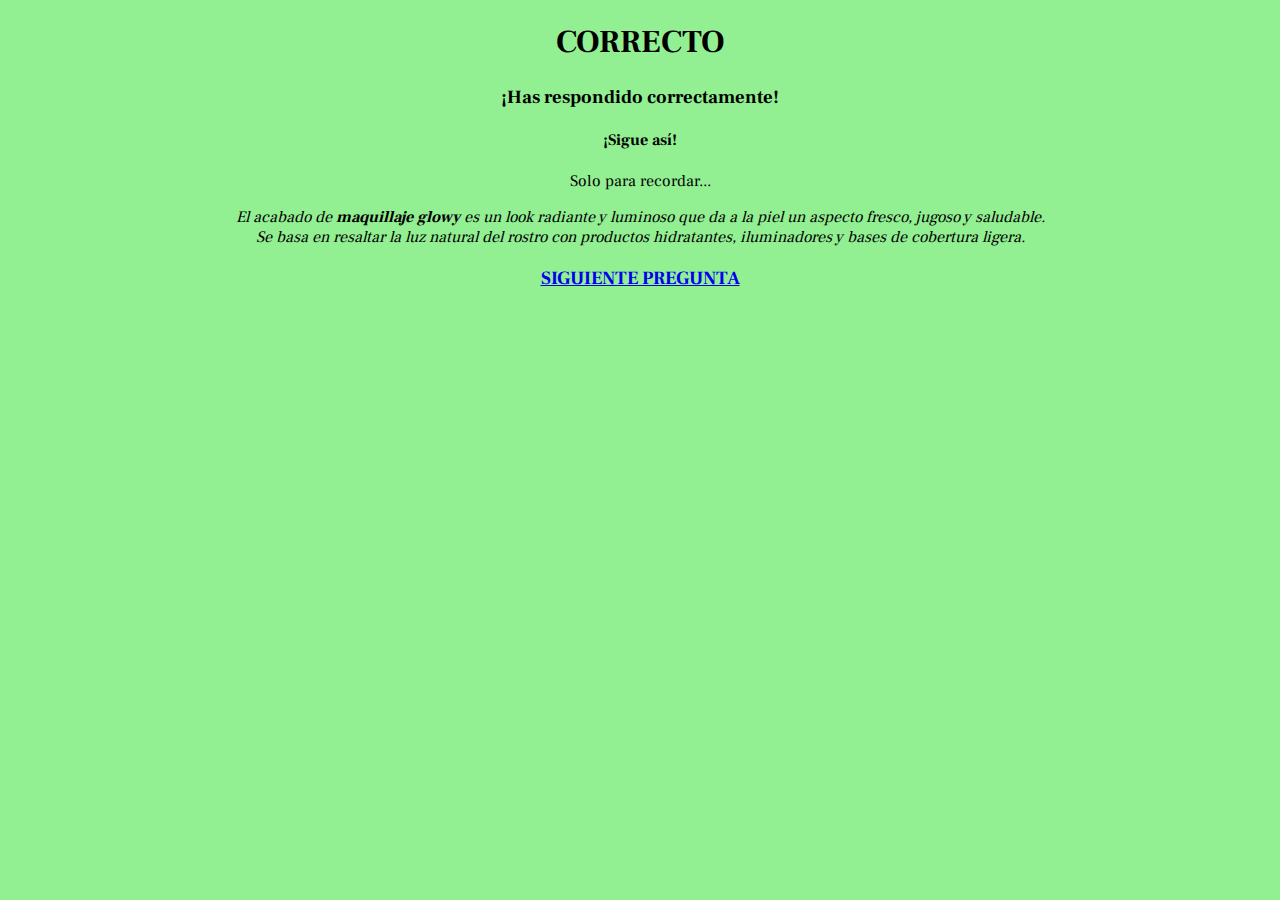
<file: identikit/correcto3.html>
<!DOCTYPE html>
<html lang="en">
<head>
    <meta charset="UTF-8">
    <meta name="viewport" content="width=device-width, initial-scale=1.0">
    <title>Pregunta3</title>
    <link rel="shortcut icon" href="iconos/icono.ico" type="image/x-icon">
    <style>
        body {
            background-color: rgb(146, 239, 146)
        }
        h1 {
            text-align: center;
            font-family: "Frank Ruhl Libre", serif;
        }
        h3 {
            text-align: center;
            font-family: "Frank Ruhl Libre", serif;
        }
        h4 {
            text-align: center;
            font-family: "Frank Ruhl Libre", serif;
        }
        p {
            text-align: center;
            font-family: "Frank Ruhl Libre", serif;
        }
        blockquote {
            text-align: center;
            font-family: "Frank Ruhl Libre", serif;
        }
    </style>
<link rel="preconnect" href="https://fonts.googleapis.com">
<link rel="preconnect" href="https://fonts.gstatic.com" crossorigin>
<link href="https://fonts.googleapis.com/css2?family=Frank+Ruhl+Libre:wght@300..900&display=swap" rel="stylesheet">
<link rel="preconnect" href="https://fonts.googleapis.com">
</head>
<body>
    <h1>CORRECTO</h1>
    <h3>¡Has respondido correctamente!</h3>
    <h4>¡Sigue así!</h4>
    <p>Solo para recordar...</p>
    <blockquote><i>El acabado de <strong>maquillaje glowy</strong> es un look radiante y luminoso que da a la piel un aspecto fresco, jugoso y saludable. <br>Se basa en resaltar la luz natural del rostro con productos hidratantes, iluminadores y bases de cobertura ligera.</i></blockquote>
    <a href="pregunta4.html"><h3>SIGUIENTE PREGUNTA</h3></a>
</body>
</html>
</file>
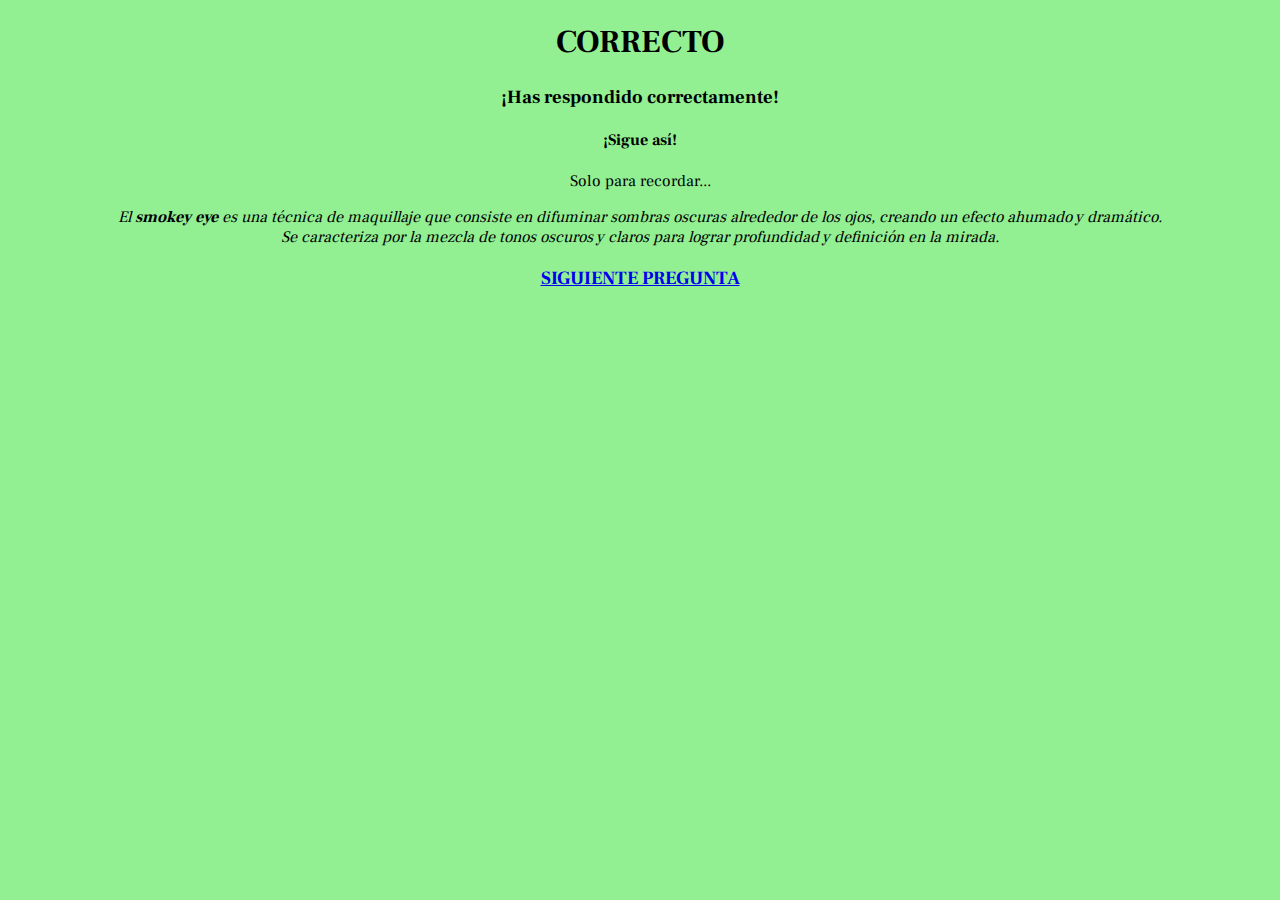
<file: identikit/correcto4.html>
<!DOCTYPE html>
<html lang="en">
<head>
    <meta charset="UTF-8">
    <meta name="viewport" content="width=device-width, initial-scale=1.0">
    <title>Pregunta4</title>
    <link rel="shortcut icon" href="iconos/icono.ico" type="image/x-icon">
    <style>
        body {
            background-color: rgb(146, 239, 146)
        }
        h1 {
            text-align: center;
            font-family: "Frank Ruhl Libre", serif;
        }
        h3 {
            text-align: center;
            font-family: "Frank Ruhl Libre", serif;
        }
        h4 {
            text-align: center;
            font-family: "Frank Ruhl Libre", serif;
        }
        p {
            text-align: center;
            font-family: "Frank Ruhl Libre", serif;
        }
        blockquote {
            text-align: center;
            font-family: "Frank Ruhl Libre", serif;
        }
    </style>
<link rel="preconnect" href="https://fonts.googleapis.com">
<link rel="preconnect" href="https://fonts.gstatic.com" crossorigin>
<link href="https://fonts.googleapis.com/css2?family=Frank+Ruhl+Libre:wght@300..900&display=swap" rel="stylesheet">
<link rel="preconnect" href="https://fonts.googleapis.com">
</head>
<body>
    <h1>CORRECTO</h1>
    <h3>¡Has respondido correctamente!</h3>
    <h4>¡Sigue así!</h4>
    <p>Solo para recordar...</p>
    <blockquote><i>El <strong>smokey eye </strong>es una técnica de maquillaje que consiste en difuminar sombras oscuras alrededor de los ojos, creando un efecto ahumado y dramático. <br> Se caracteriza por la mezcla de tonos oscuros y claros para lograr profundidad y definición en la mirada.</i></blockquote>
    <a href="pregunta5.html"><h3>SIGUIENTE PREGUNTA</h3></a>
</body>
</html>
</file>
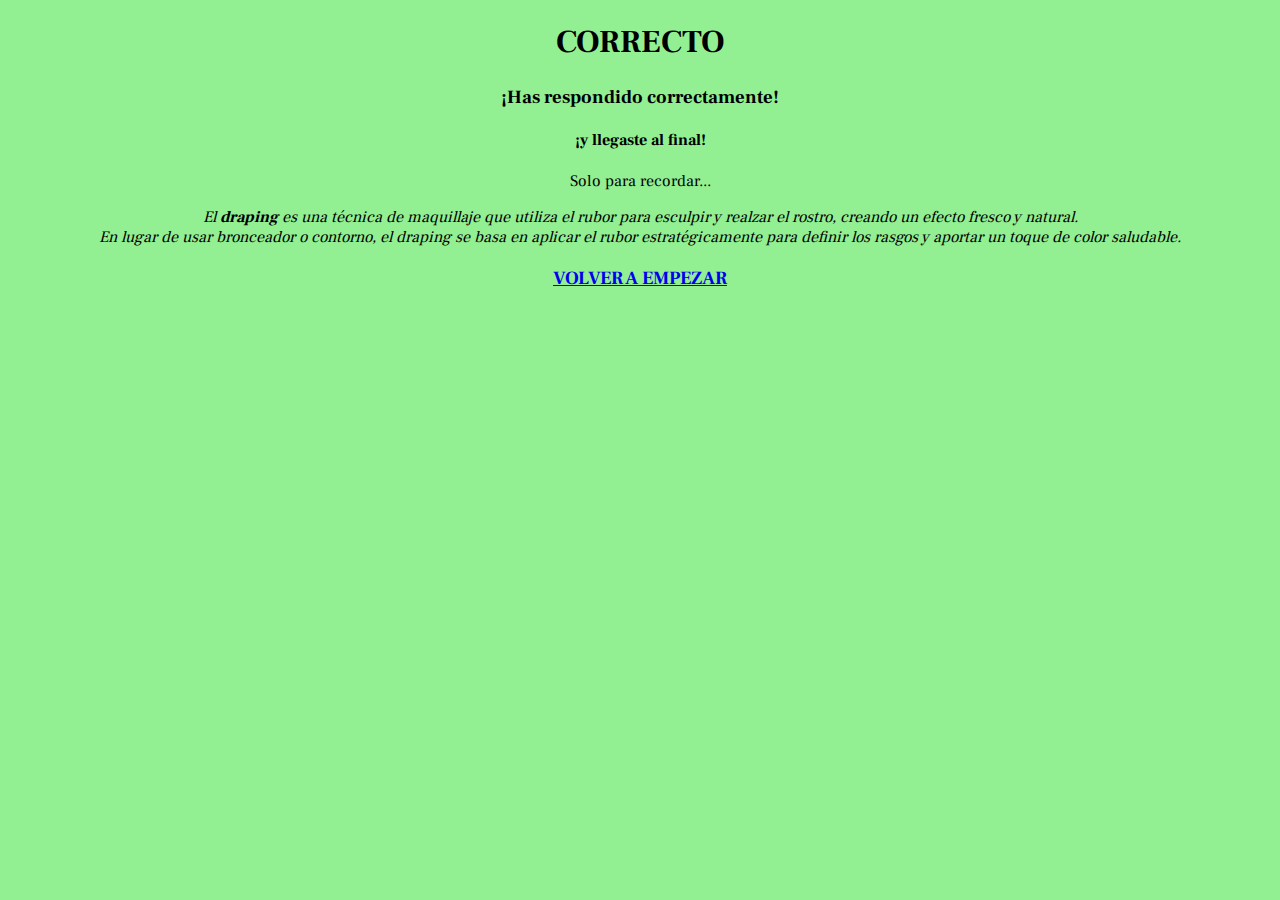
<file: identikit/correcto5.html>
<!DOCTYPE html>
<html lang="en">
<head>
    <meta charset="UTF-8">
    <meta name="viewport" content="width=device-width, initial-scale=1.0">
    <title>Pregunta5</title>
    <link rel="shortcut icon" href="iconos/icono.ico" type="image/x-icon">
    <style>
        body {
            background-color: rgb(146, 239, 146)
        }
        h1 {
            text-align: center;
            font-family: "Frank Ruhl Libre", serif;
        }
        h3 {
            text-align: center;
            font-family: "Frank Ruhl Libre", serif;
        }
        h4 {
            text-align: center;
            font-family: "Frank Ruhl Libre", serif;
        }
        p {
            text-align: center;
            font-family: "Frank Ruhl Libre", serif;
        }
        blockquote {
            text-align: center;
            font-family: "Frank Ruhl Libre", serif;
        }
    </style>
<link rel="preconnect" href="https://fonts.googleapis.com">
<link rel="preconnect" href="https://fonts.gstatic.com" crossorigin>
<link href="https://fonts.googleapis.com/css2?family=Frank+Ruhl+Libre:wght@300..900&display=swap" rel="stylesheet">
<link rel="preconnect" href="https://fonts.googleapis.com">
</head>
<body>
    <h1>CORRECTO</h1>
    <h3>¡Has respondido correctamente!</h3>
    <h4>¡y llegaste al final!</h4>
    <p>Solo para recordar...</p>
    <blockquote><i>El <strong>draping</strong> es una técnica de maquillaje que utiliza el rubor para esculpir y realzar el rostro, creando un efecto fresco y natural. <br>En lugar de usar bronceador o contorno, el draping se basa en aplicar el rubor estratégicamente para definir los rasgos y aportar un toque de color saludable.</i></blockquote>
    <a href="trivia.html"><h3>VOLVER A EMPEZAR</h3></a>
</body>
</html>
</file>
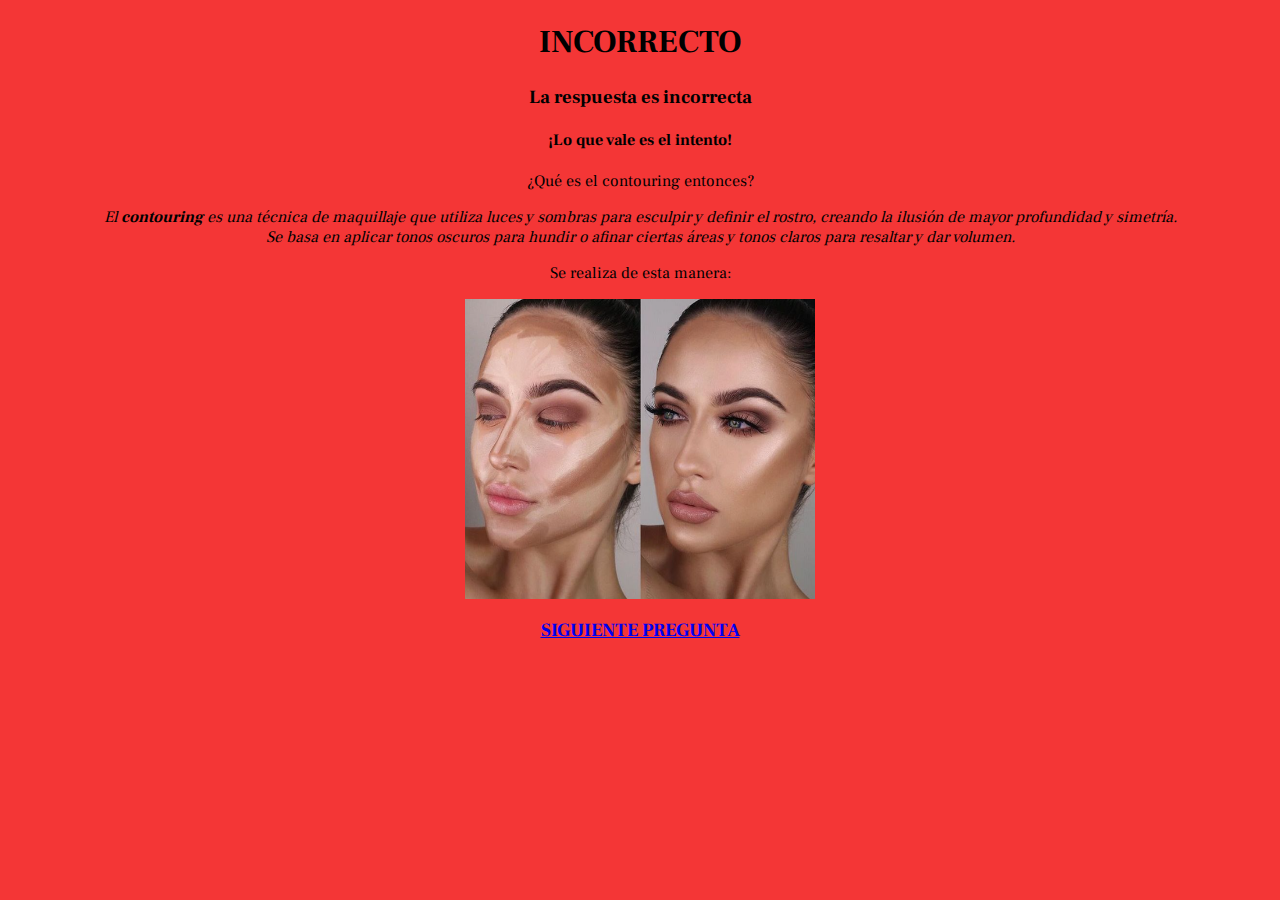
<file: identikit/incorrecto1.html>
<!DOCTYPE html>
<html lang="en">
<head>
    <meta charset="UTF-8">
    <meta name="viewport" content="width=device-width, initial-scale=1.0">
    <title>Pregunta1</title>
    <link rel="shortcut icon" href="iconos/icono.ico" type="image/x-icon">
    <style>
        body {
            background-color: rgb(244, 54, 54);
        }
        h1 {
            text-align: center;
            font-family: "Frank Ruhl Libre", serif;
        }
        h3 {
            text-align: center;
            font-family: "Frank Ruhl Libre", serif;
        }
        h4 {
            text-align: center;
            font-family: "Frank Ruhl Libre", serif;
        }
        p {
            text-align: center;
            font-family: "Frank Ruhl Libre", serif;
        }
        blockquote {
            text-align: center;
            font-family: "Frank Ruhl Libre", serif;
        }
        img {
            display: block;
            margin: 0 auto;
            align-items: center;
            width: 350px;
            height: 300px;
        }
    </style>
<link rel="preconnect" href="https://fonts.googleapis.com">
<link rel="preconnect" href="https://fonts.gstatic.com" crossorigin>
<link href="https://fonts.googleapis.com/css2?family=Frank+Ruhl+Libre:wght@300..900&display=swap" rel="stylesheet">
<link rel="preconnect" href="https://fonts.googleapis.com">
</head>
<body>
<h1>INCORRECTO</h1>
<h3>La respuesta es incorrecta</h3>
<h4>¡Lo que vale es el intento!</h4>
<p>¿Qué es el contouring entonces?</p>
<blockquote> <i>El <strong>contouring</strong>  es una técnica de maquillaje que utiliza luces y sombras para esculpir y definir el rostro, creando la ilusión de mayor profundidad y simetría. <br>Se basa en aplicar tonos oscuros para hundir o afinar ciertas áreas y tonos claros para resaltar y dar volumen.</i></blockquote>
<p>Se realiza de esta manera:</p>
<img src="imagenes/tecnica contour.png" alt="tecnica contour">
<a href="pregunta2.html"><h3>SIGUIENTE PREGUNTA</h3></a>
</body>
</html>
</file>
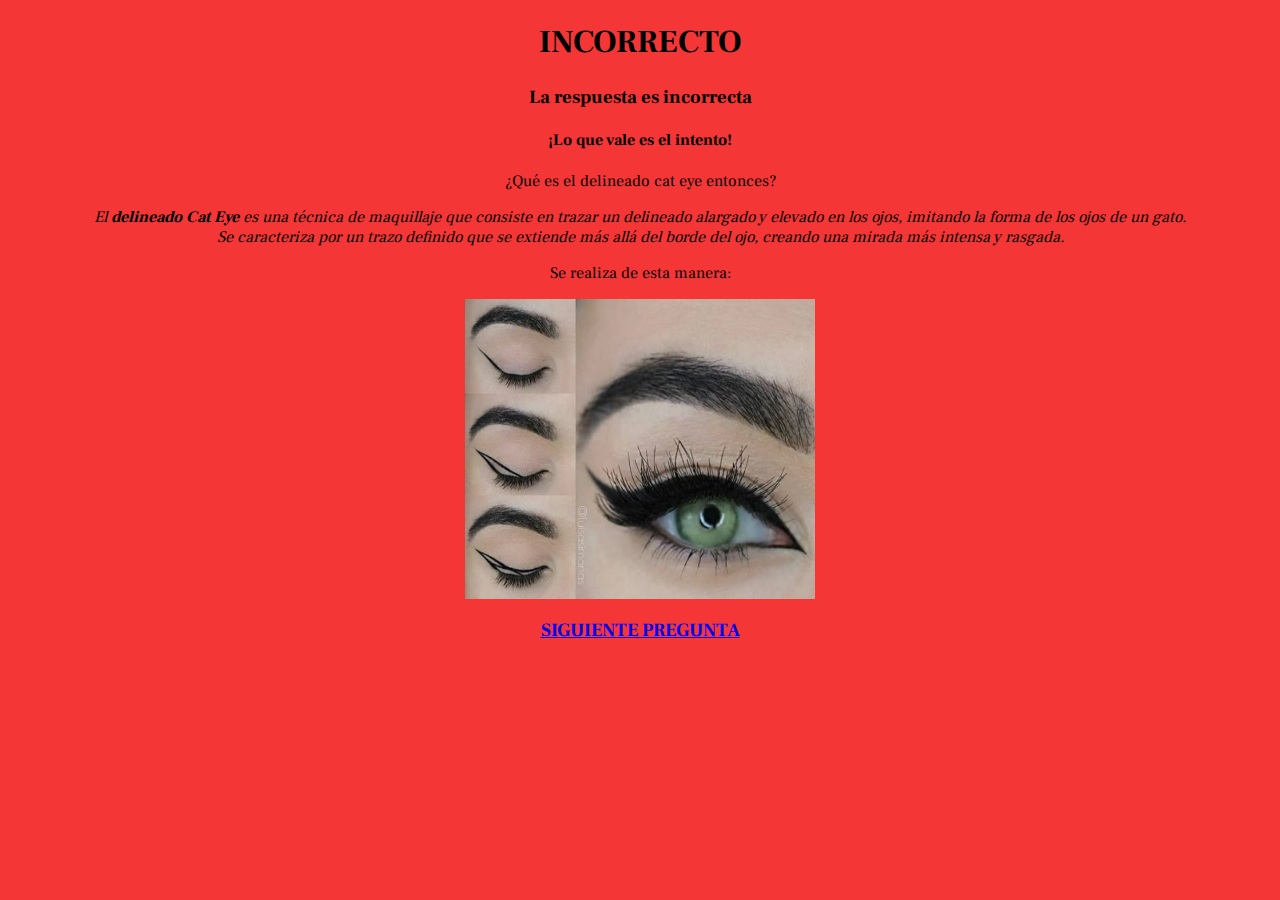
<file: identikit/incorrecto2.html>
<!DOCTYPE html>
<html lang="en">
<head>
    <meta charset="UTF-8">
    <meta name="viewport" content="width=device-width, initial-scale=1.0">
    <title>Pregunta2</title>
    <link rel="shortcut icon" href="iconos/icono.ico" type="image/x-icon">
    <style>
        body {
            background-color: rgb(244, 54, 54);
        }
        h1 {
            text-align: center;
            font-family: "Frank Ruhl Libre", serif;
        }
        h3 {
            text-align: center;
            font-family: "Frank Ruhl Libre", serif;
        }
        h4 {
            text-align: center;
            font-family: "Frank Ruhl Libre", serif;
        }
        p {
            text-align: center;
            font-family: "Frank Ruhl Libre", serif;
        }
        blockquote {
            text-align: center;
            font-family: "Frank Ruhl Libre", serif;
        }
        img {
            display: block;
            margin: 0 auto;
            align-items: center;
            width: 350px;
            height: 300px;
        }
    </style>
<link rel="preconnect" href="https://fonts.googleapis.com">
<link rel="preconnect" href="https://fonts.gstatic.com" crossorigin>
<link href="https://fonts.googleapis.com/css2?family=Frank+Ruhl+Libre:wght@300..900&display=swap" rel="stylesheet">
<link rel="preconnect" href="https://fonts.googleapis.com">
</head>
<body>
    <h1>INCORRECTO</h1>
    <h3>La respuesta es incorrecta</h3>
    <h4>¡Lo que vale es el intento!</h4>
    <p>¿Qué es el delineado cat eye entonces?</p>
    <blockquote><i>El <strong>delineado Cat Eye </strong>es una técnica de maquillaje que consiste en trazar un delineado alargado y elevado en los ojos, imitando la forma de los ojos de un gato. <br> Se caracteriza por un trazo definido que se extiende más allá del borde del ojo, creando una mirada más intensa y rasgada.</i></blockquote>
    <p>Se realiza de esta manera:</p>
    <img src="imagenes/tecnica cat eye.png" alt="tecnica cat eye">
<a href="pregunta3.html"><h3>SIGUIENTE PREGUNTA</h3></a>
</body>
</html>
</file>
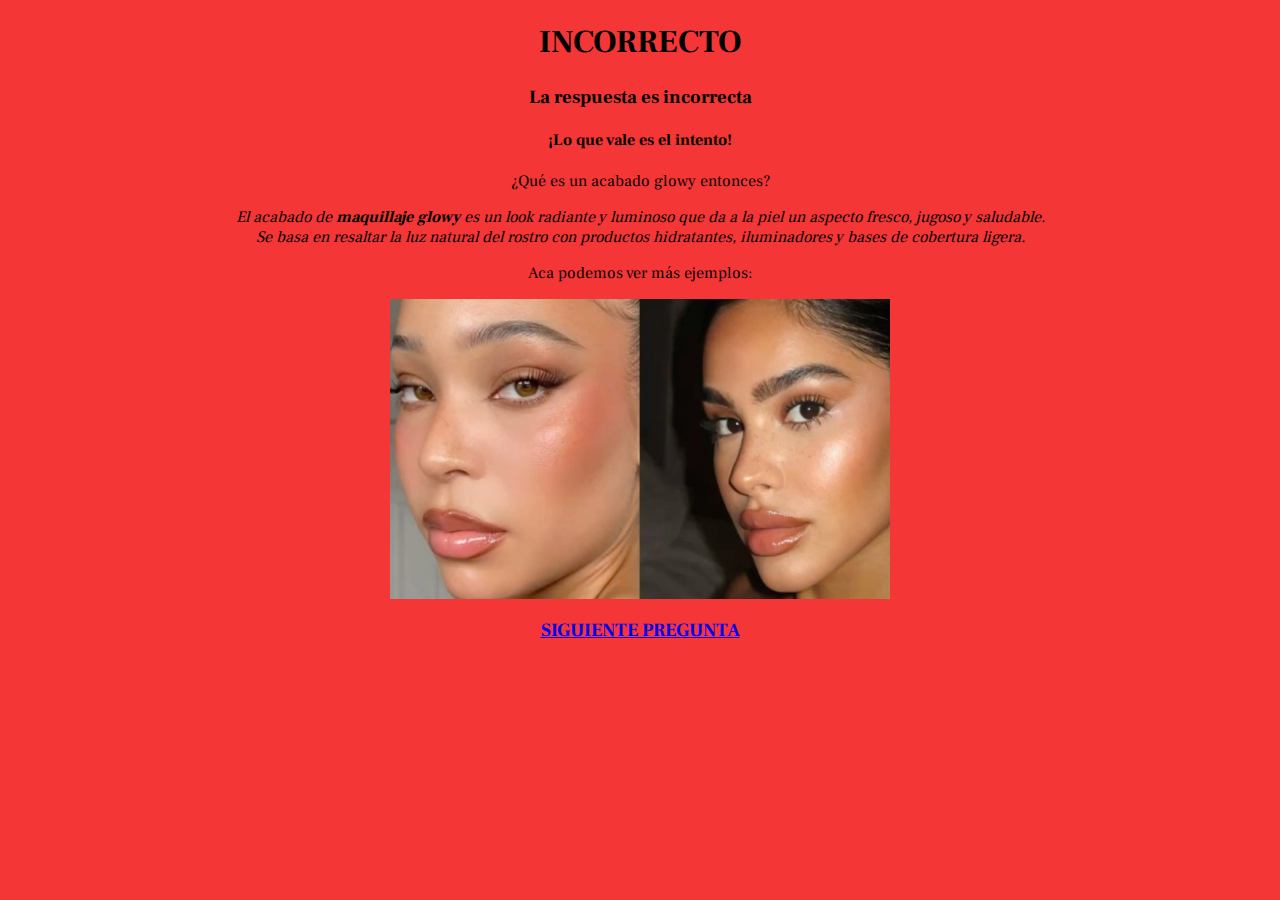
<file: identikit/incorrecto3.html>
<!DOCTYPE html>
<html lang="en">
<head>
    <meta charset="UTF-8">
    <meta name="viewport" content="width=device-width, initial-scale=1.0">
    <title>Pregunta3</title>
    <link rel="shortcut icon" href="iconos/icono.ico" type="image/x-icon">
    <style>
        body {
            background-color: rgb(244, 54, 54);
        }
        h1 {
            text-align: center;
            font-family: "Frank Ruhl Libre", serif;
        }
        h3 {
            text-align: center;
            font-family: "Frank Ruhl Libre", serif;
        }
        h4 {
            text-align: center;
            font-family: "Frank Ruhl Libre", serif;
        }
        p {
            text-align: center;
            font-family: "Frank Ruhl Libre", serif;
        }
        blockquote {
            text-align: center;
            font-family: "Frank Ruhl Libre", serif;
        }
        img {
            display: block;
            margin-left: auto;
            margin-right: auto;
            width: 500px;
            height: 300px;
        }
    </style>
<link rel="preconnect" href="https://fonts.googleapis.com">
<link rel="preconnect" href="https://fonts.gstatic.com" crossorigin>
<link href="https://fonts.googleapis.com/css2?family=Frank+Ruhl+Libre:wght@300..900&display=swap" rel="stylesheet">
<link rel="preconnect" href="https://fonts.googleapis.com">
</head>
<body>
    <h1>INCORRECTO</h1>
    <h3>La respuesta es incorrecta</h3>
    <h4>¡Lo que vale es el intento!</h4>
    <p>¿Qué es un acabado glowy entonces?</p>
    <blockquote><i>El acabado de <strong>maquillaje glowy</strong> es un look radiante y luminoso que da a la piel un aspecto fresco, jugoso y saludable. <br>Se basa en resaltar la luz natural del rostro con productos hidratantes, iluminadores y bases de cobertura ligera.</i></blockquote>
    <p>Aca podemos ver más ejemplos:</p>
    <img src="imagenes/tecnica glowy.png" alt="tecnica glowy">
<a href="pregunta4.html"><h3>SIGUIENTE PREGUNTA</h3></a>
</body>
</html>
</file>
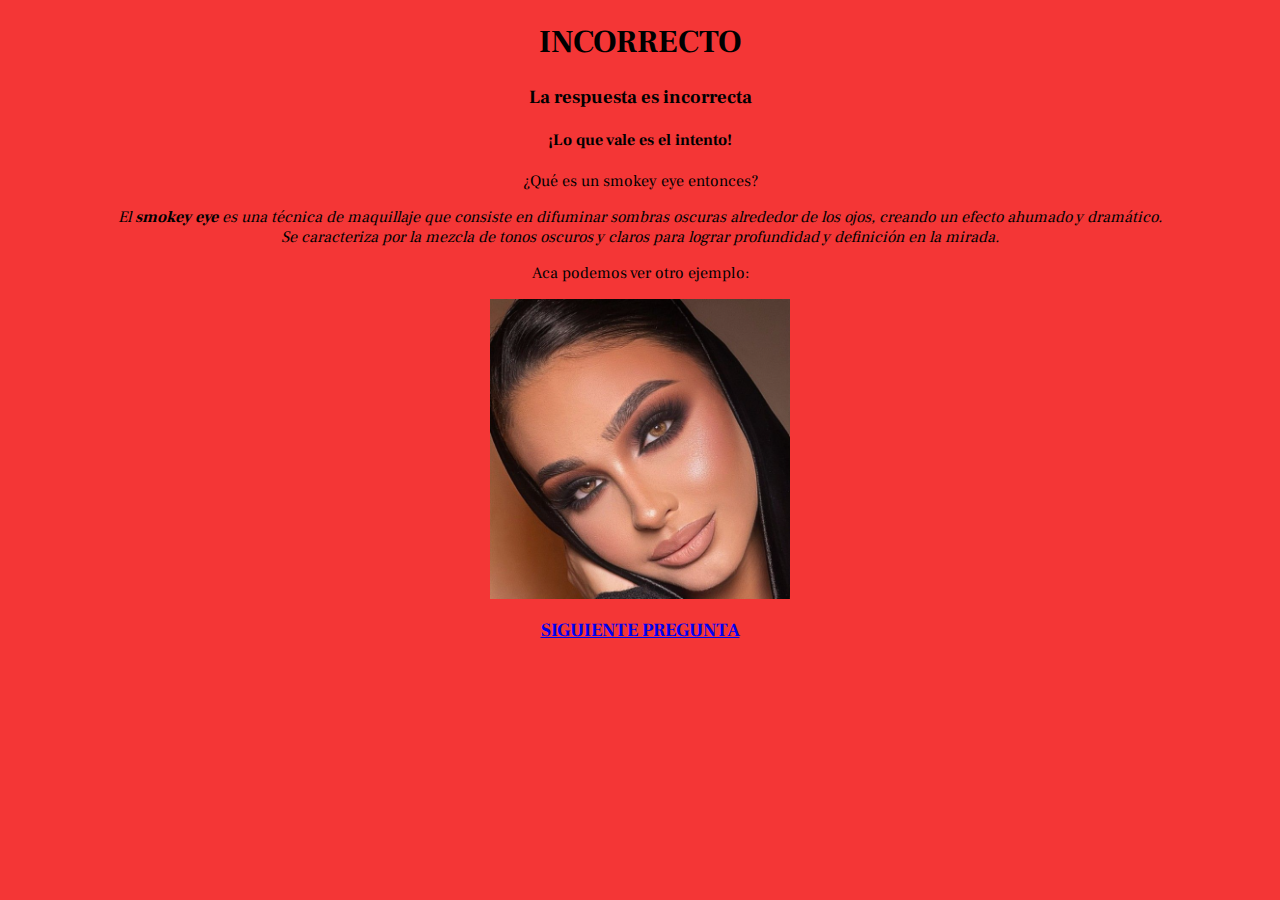
<file: identikit/incorrecto4.html>
<!DOCTYPE html>
<html lang="en">
<head>
    <meta charset="UTF-8">
    <meta name="viewport" content="width=device-width, initial-scale=1.0">
    <title>Pregunta4</title>
    <link rel="shortcut icon" href="iconos/icono.ico" type="image/x-icon">
    <style>
        body {
            background-color: rgb(244, 54, 54);
        }
        h1 {
            text-align: center;
            font-family: "Frank Ruhl Libre", serif;
        }
        h3 {
            text-align: center;
            font-family: "Frank Ruhl Libre", serif;
        }
        h4 {
            text-align: center;
            font-family: "Frank Ruhl Libre", serif;
        }
        p {
            text-align: center;
            font-family: "Frank Ruhl Libre", serif;
        }
        blockquote {
            text-align: center;  
            font-family: "Frank Ruhl Libre", serif;
        }
        img {
            display: block;
            margin: 0 auto;
            width: 300px;
            height: 300px;
        }
    </style>
<link rel="preconnect" href="https://fonts.googleapis.com">
<link rel="preconnect" href="https://fonts.gstatic.com" crossorigin>
<link href="https://fonts.googleapis.com/css2?family=Frank+Ruhl+Libre:wght@300..900&display=swap" rel="stylesheet">
<link rel="preconnect" href="https://fonts.googleapis.com">
</head>
<body>
    <h1>INCORRECTO</h1>
    <h3>La respuesta es incorrecta</h3>
    <h4>¡Lo que vale es el intento!</h4>
    <p>¿Qué es un smokey eye entonces?</p>
    <blockquote><i>El <strong>smokey eye </strong>es una técnica de maquillaje que consiste en difuminar sombras oscuras alrededor de los ojos, creando un efecto ahumado y dramático. <br> Se caracteriza por la mezcla de tonos oscuros y claros para lograr profundidad y definición en la mirada.</i></blockquote>
    <p>Aca podemos ver otro ejemplo:</p>
    <img src="imagenes/tecnica smokey.png" alt="tecnica smokey">
<a href="pregunta5.html"><h3>SIGUIENTE PREGUNTA</h3></a>
</body>
</html>
</file>
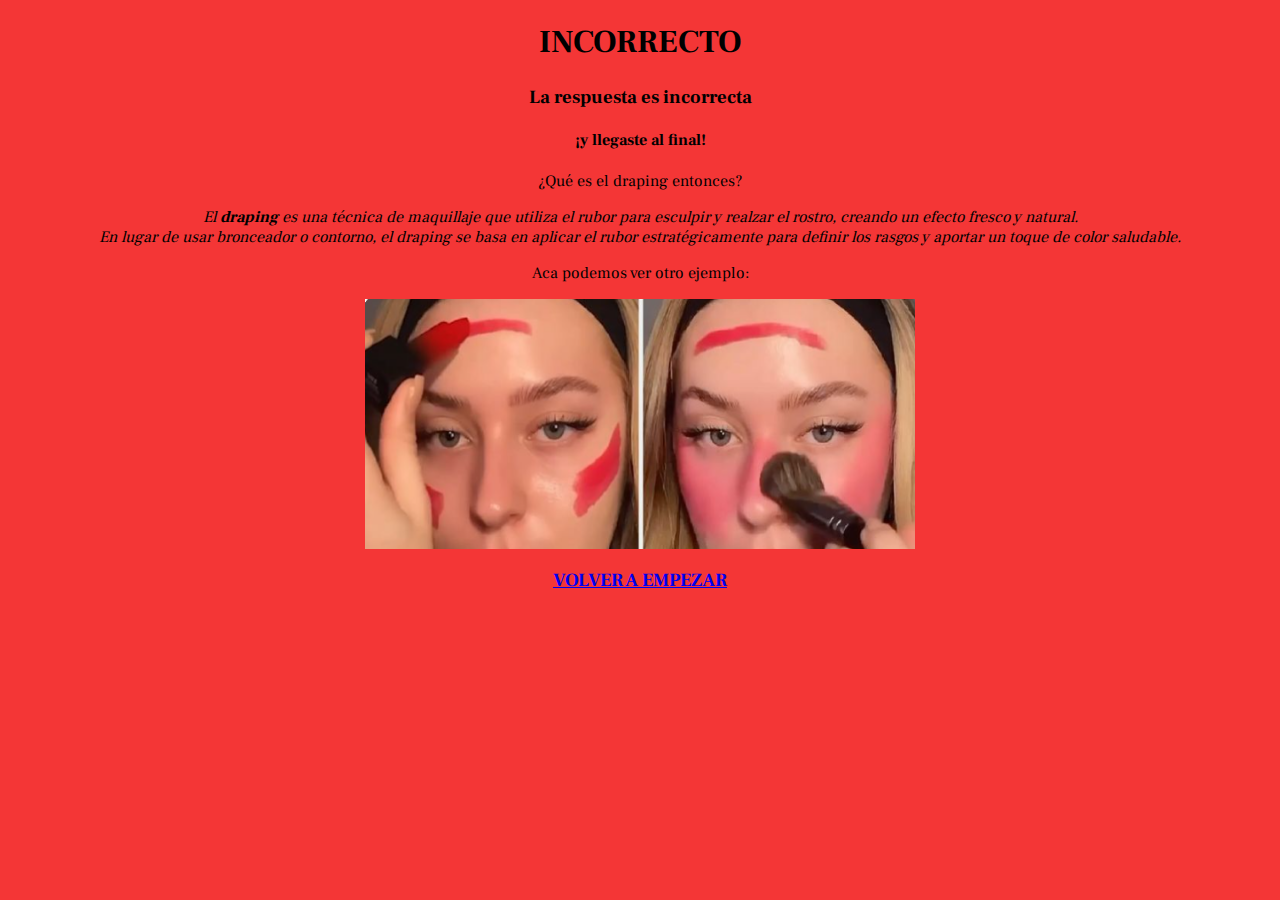
<file: identikit/incorrecto5.html>
<!DOCTYPE html>
<html lang="en">
<head>
    <meta charset="UTF-8">
    <meta name="viewport" content="width=device-width, initial-scale=1.0">
    <title>Pregunta5</title>
    <link rel="shortcut icon" href="iconos/icono.ico" type="image/x-icon">
    <style>
        body {
            background-color: rgb(244, 54, 54);
        }
        h1 {
            text-align: center;
            font-family: "Frank Ruhl Libre", serif;
        }
        h3 {
            text-align: center;
            font-family: "Frank Ruhl Libre", serif;
        }
        h4 {
            text-align: center;
            font-family: "Frank Ruhl Libre", serif;
        }
        p {
            text-align: center;
            font-family: "Frank Ruhl Libre", serif;
        }
        blockquote {
            text-align: center;
            font-family: "Frank Ruhl Libre", serif;
        }
        img {
            display: block;
            margin-left: auto;
            margin-right: auto;
            width: 550px;
            height: 250px;
        }
    </style>
<link rel="preconnect" href="https://fonts.googleapis.com">
<link rel="preconnect" href="https://fonts.gstatic.com" crossorigin>
<link href="https://fonts.googleapis.com/css2?family=Frank+Ruhl+Libre:wght@300..900&display=swap" rel="stylesheet">
<link rel="preconnect" href="https://fonts.googleapis.com">
</head>
<body>
    <h1>INCORRECTO</h1>
    <h3>La respuesta es incorrecta</h3>
    <h4>¡y llegaste al final!</h4>
    <p>¿Qué es el draping entonces?</p>
    <blockquote><i>El  <strong>draping</strong> es una técnica de maquillaje que utiliza el rubor para esculpir y realzar el rostro, creando un efecto fresco y natural. <br> En lugar de usar bronceador o contorno, el draping se basa en aplicar el rubor estratégicamente para definir los rasgos y aportar un toque de color saludable.</i></blockquote>
    <p>Aca podemos ver otro ejemplo:</p>
    <img src="imagenes/tecnica draping.png" alt="tecnica draping">
    <a href="trivia.html"><h3>VOLVER A EMPEZAR</h3></a>
</body>
</html>
</file>
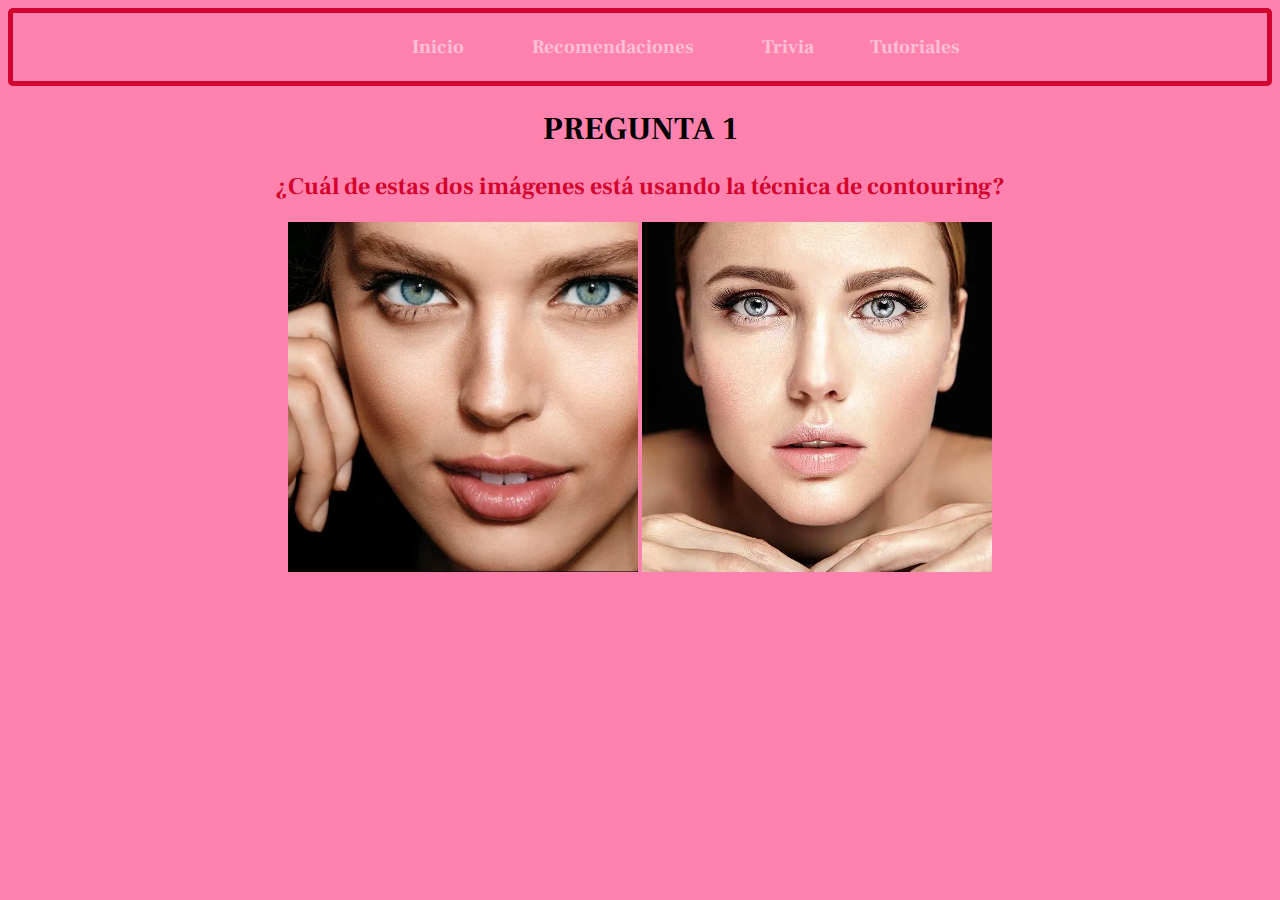
<file: identikit/pregunta1.html>
<!DOCTYPE html>
<html lang="en">
<head>
    <meta charset="UTF-8">
    <meta name="viewport" content="width=device-width, initial-scale=1.0">
    <title>Pregunta1</title>
    <link rel="shortcut icon" href="iconos/icono.ico" type="image/x-icon">
    <style>
        img {
            width: 350px;
            height: 350px;
            object-fit: cover;
        }
        body {
            background-color: #ff82ae;
        }
        nav {
            background-color: #ff82ae;
            color: rgb(162, 173, 247);
            text-align: center;
            font-size: larger;
            border:#D2042D solid 5px;
            border-radius: 5px;
            font-family: "Frank Ruhl Libre", serif;
        }
        h1 {
            text-align: center;
            font-family: "Frank Ruhl Libre", serif;
        }
        h2 {
            text-align: center;
            color: #D2042D;
            font-family: "Frank Ruhl Libre", serif;
        }
        a{
            text-decoration: none;
            color:#ffc0d6;
            font-family: "Frank Ruhl Libre", serif;
        }
    </style>
 <link rel="preconnect" href="https://fonts.googleapis.com">
 <link rel="preconnect" href="https://fonts.gstatic.com" crossorigin>
 <link href="https://fonts.googleapis.com/css2?family=Frank+Ruhl+Libre:wght@300..900&display=swap" rel="stylesheet">
 <link rel="preconnect" href="https://fonts.googleapis.com">

</head>
<body>
    <nav>
        <ul>
            <table align="center" width="50%">
                <tr>
                    <td width="33%"><a href="index.html"><strong>Inicio</strong></a></td>
                    <td width="33%"><a href="tabla.html"><strong>Recomendaciones</strong></a></td>
                    <td width="33%"><a href="trivia.html"><strong>Trivia</strong></a></td>
                    <td width="33%"><a href="tutoriales 1.html"><strong>Tutoriales</strong></a></td>
                </tr>
            </table>
        </ul>
    </nav>
    <h1>PREGUNTA 1</h1>
    <h2>¿Cuál de estas dos imágenes está usando la técnica de contouring?</h2>
    <center>
    <a href="correcto1.html"><img src="imagenes/contour.webp" alt="Contouring 1" width="400px"></a>
    <a href="incorrecto1.html"><img src="imagenes/sincountur.webp" alt="Contouring 2" width="400px"></a>
    </center>
</body>
</html>
</file>
<file: style.css>
* {
  margin: 0;
  padding: 0;
}

header {
  text-align: center;
}

header li {
  display: inline;
  margin-top: 40px;
  margin-left: 10px;
}
header a {
  text-decoration: none;
}

nav {
  margin-top: 20px;
  text-align: center;
}

nav li {
  margin-bottom: 30px;
}

nav a {
  color: #fff;
  border-radius: 20px;
  padding: 10px 200px;
  background-color:black;
  text-decoration: none;
}

body {
  background-image: url(imagenes/nubes.jpeg);
  background-size: cover;
  background-position: center;
}
 h2 {
  text-align: center;
  margin-bottom: 20px;
  color:black;
  font-size: 15px;
  font-weight: bold;
 }
 h1 {
  text-align: center;
  margin-top: 20px;
  color:black;
  font-size: 30px;
  font-weight: bold;
 }
 .img1{
    width: 150px;
    border-radius: 500px;
    margin-top: 30px;
 }
 .iconos {
  width:30px;
  height:30px;

 }

 .marker {
    unicode-bidi: isolate;
    font-variant-numeric: tabular-nums;
    text-transform: none;
    text-indent: 0px !important;
    text-align:center !important;
    text-align-last: center !important;
}
</file>
